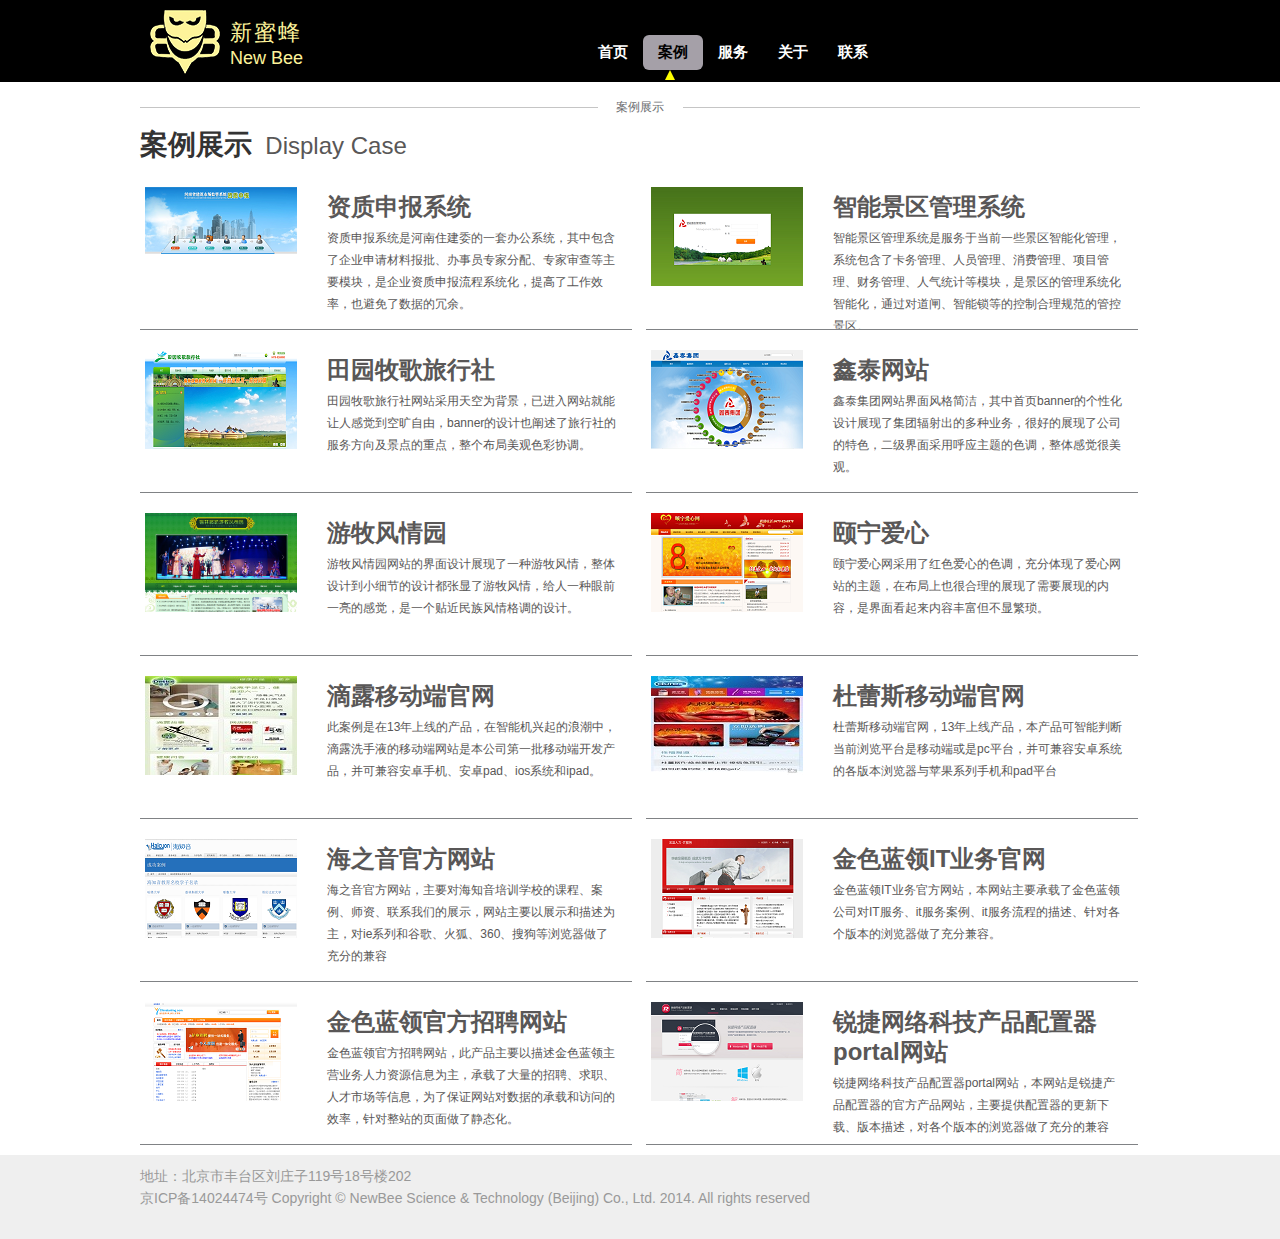
<file: case.html>
<!DOCTYPE html>
<html>
<head>
    <meta http-equiv="Content-Type" content="text/html; charset=utf-8"/>
    <title>新蜜蜂-案例展示</title>
    <link rel="stylesheet" type="text/css" href="styles/common.css"/>
    <script type="text/javascript" src="scripts/jquery1.42.min.js"></script>
    <script type="text/javascript" src="scripts/jquery.tmpl.js"></script>
    <script src="main.js"></script>
    <script src='case_data.js'></script>
</head>
<body>
<div class="wrapper">
    <!-- 头部区域 -->
    <div class="headerWrapper">
        <div class="headerWrap">
            <div class="header clearfix">
                <div class="logoWrap clearfix">
                    <img class="fl" src="images/logo.png" width="70" height="64"/>

                    <div class="logoTitle">
                        <p class="chineTitle">新蜜蜂</p>

                        <p>New Bee</p>
                    </div>
                </div>
                <div class="menuWrap">
                    <ul currentPage="1" class="menuList clearfix">
                        <li><a href="index.html">首页</a></li>
                        <li class="current"><a href="case.html">案例</a>

                            <p class="triangleIcon"></p></li>
                        <li><a href="service.html">服务</a></li>
                        <li><a href="company.html">关于</a></li>
                        <li><a href="contactUs.html">联系</a></li>
                        <li style="display:none"><a href="contract.html">动态</a></li>

                    </ul>
                    <div style='left:260px;' class="menuTarget"></div>
                </div>
            </div>
        </div>
        <div class="secMenuWrapper">
            <div class="secMenuWrap">
                <ul class="secMenuList clearfix">
                    <li class="current"><a href="javascript:void(0);">我的案例</a>|</li>
                    <li><a href="javascript:void(0);">世纪佳明</a></li>
                </ul>
            </div>
        </div>
    </div>
    <!-- 头部区域END -->
    <!-- 内容区域 -->
    <div class="containerWrapper">
        <div class="container">
            <div class="c_con">
                <div class="top_nav">
                    <div class="tn_con">
                        <a href="javascript:void(0);">案例展示</a>
                    </div>
                </div>
                <!-- 标题 -->
                <div class="title">
                    <span class="bigSpan2">案例展示</span>
                    <span class="englishSpan">Display Case</span>
                </div>
                <!-- 标题END -->
                <!-- 列表 -->
                <div class="conWrap">
                    <script id="caseTemplate" type="text/x-jquery-tmpl">
                        <li class="${alternate($data,caseData)}">
                            <div class="clearfix">
                                <div class="conImg">
                                    <a href="case_detail.html?prid=${prid}"><img src="images/${prid}/s.${imgtype}"
                                                                                 width="152" height="99"/></a>
                                </div>
                                <div class="conMsg">
                                    <p class="title"><a href="case_detail.html?prid=${prid}">${title}</a></p>
                                    <p onclick="location.href='case_detail.html?prid=${prid}'">${desc}</p>
                                </div>
                            </div>
                        </li>
                    </script>
                    <ul id="case_list" class="conList clearfix"></ul>
                    <script>
                        function alternate(item, arr) {
                            return ($.inArray(item, arr) % 2) ? "" : "mr14";
                        }
                        $("#caseTemplate").tmpl(caseData)
                                .appendTo("#case_list");
                    </script>
                </div>
                <!-- 列表END -->
                <div style='display:none' class="pageWrapper">
                    <a class="preBtn" href="javascript:void(0);"><< Previous</a>
                    <a href="javascript:void(0);">1</a>
                    <a href="javascript:void(0);">2</a>
                    <a href="javascript:void(0);">3</a>
                    <a href="javascript:void(0);">4</a>
                    <a href="javascript:void(0);">5</a>
                    <a href="javascript:void(0);">6</a>
                    <a class="nextBtn" href="javascript:void(0);">Next >></a>
                </div>
            </div>
        </div>
    </div>
    <!-- 内容区域END -->
    <!-- 底部区域 -->
    <div class="footerWrapper">
        <div class="footer clearfix">
            <div class="footList clearfix">
                <div class="foot_con">
                    <p class="title">关于我们</p>

                    <div class="footCon_list">
                        <a href="javascript:void(0);">简介</a>
                        <a href="javascript:void(0);">服务理念</a>
                        <a href="javascript:void(0);">我们的主张</a>
                        <a href="javascript:void(0);">文化</a>
                    </div>
                </div>
                <div class="foot_con">
                    <p class="title">案例</p>

                    <div class="footCon_list">
                        <a href="javascript:void(0);">简介</a>
                        <a href="javascript:void(0);">服务理念</a>
                        <a href="javascript:void(0);">我们的主张</a>
                        <a href="javascript:void(0);">文化</a>
                    </div>
                </div>
                <div class="foot_con">
                    <p class="title">服务</p>

                    <div class="footCon_list">
                        <a href="javascript:void(0);">简介</a>
                        <a href="javascript:void(0);">服务理念</a>
                        <a href="javascript:void(0);">我们的主张</a>
                        <a href="javascript:void(0);">文化</a>
                    </div>
                </div>
                <div class="foot_con">
                    <p class="title">新闻</p>

                    <div class="footCon_list">
                        <a href="javascript:void(0);">简介</a>
                        <a href="javascript:void(0);">服务理念</a>
                        <a href="javascript:void(0);">我们的主张</a>
                        <a href="javascript:void(0);">文化</a>
                    </div>
                </div>
            </div>
            <div class="footList clearfix">
                <div class="foot_con join_con">
                    <p class="title">加入</p>

                    <div class="footCon_list">
                        <a class="titleCon" href="javascript:void(0);">职位</a>
                        <a href="javascript:void(0);">简介</a>
                        <a href="javascript:void(0);">服务理念</a>
                        <a href="javascript:void(0);">我们的主张</a>
                        <a href="javascript:void(0);">文化</a>
                    </div>
                </div>
                <div class="foot_con">
                    <p class="title">联系我们</p>

                    <div class="footCon_list">
                        <a class="qqLink" href="javascript:void(0);">在线QQ</a>
                        <a class="weiboLink" href="javascript:void(0);">新浪微博</a>
                        <a class="weixinLink" href="javascript:void(0);">微信关注</a>
                    </div>
                </div>
            </div>

        </div>
        <div class="footer">
            <p>地址：北京市丰台区刘庄子119号18号楼202</p>

            <p>京ICP备14024474号 Copyright © NewBee Science & Technology (Beijing) Co., Ltd. 2014. All rights reserved</p>
        </div>
        <hr/>
    </div>
    <!-- 底部区域END -->
</div>
</body>
</html>
<script>
</script>
</file>
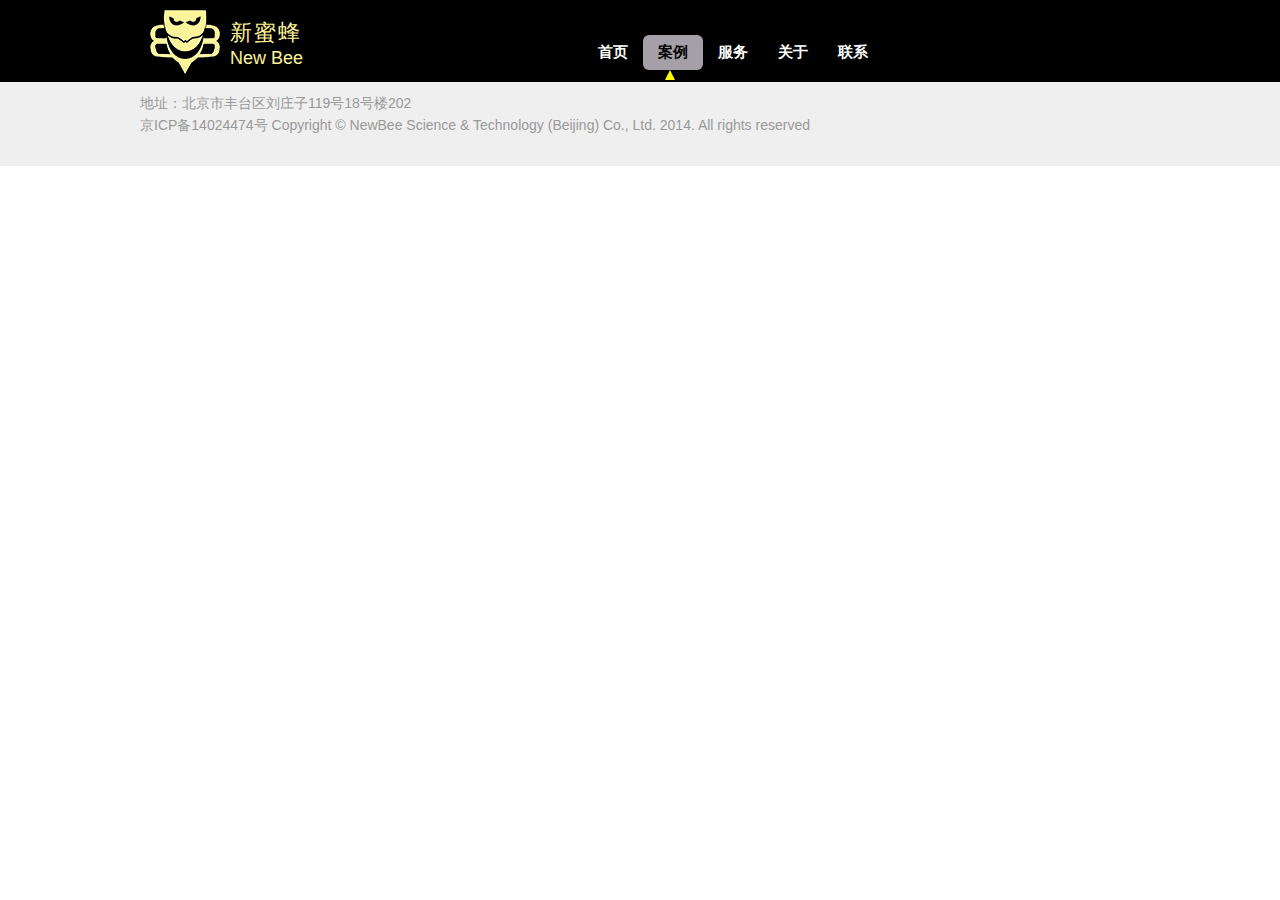
<file: case_detail.html>
<!DOCTYPE html>
<html>
<head>
<meta http-equiv="Content-Type" content="text/html; charset=utf-8" />
<title>新蜜蜂-案例详情</title>
<link rel="stylesheet" type="text/css" href="styles/common.css"/>
<script type="text/javascript" src="scripts/jquery1.42.min.js"></script>
<script type="text/javascript" src="scripts/jquery.tmpl.js"></script>
<script src="main.js"></script>
<script src='case_data.js'></script>
</head>
<body>
<div class="wrapper">
	<!-- 头部区域 -->
	<div class="headerWrapper">
    	<div class="headerWrap">
          <div class="header clearfix">
              <div class="logoWrap clearfix">
                  <img class="fl" src="images/logo.png" width="70" height="64" />
                  <div class="logoTitle">
                    <p class="chineTitle">新蜜蜂</p>
                    <p>New Bee</p>
                  </div>
              </div>
              <div class="menuWrap">
                <ul currentPage="1" class="menuList clearfix">
                    <li><a href="index.html">首页</a></li>
                    <li class="current"><a href="case.html">案例</a><p class="triangleIcon"></p></li>
                    <li><a href="service.html">服务</a></li>
                    <li style="display:none"><a href="contract.html">动态</a></li>
                    <li><a href="company.html">关于</a></li>
                    <li><a href="contactUs.html">联系</a></li>
                </ul>
				<div style='left:260px;' class="menuTarget"></div>
              </div>
          </div>
        </div>
        <div class="secMenuWrapper">
        	<div class="secMenuWrap">
              <ul class="secMenuList clearfix">
                  <li class="current"><a href="javascript:void(0);">我的案例</a>|</li>
                  <li><a href="javascript:void(0);">世纪佳明</a></li>
              </ul>
            </div>
        </div>
    </div>
    <!-- 头部区域END -->
    <!-- 内容区域 -->
    <div class="containerWrapper">
		<script id="caseDetailTemplate" type="text/x-jquery-tmpl">
			<div class="c_con">
				<div class="title">
					<span class="bigSpan2">${title}</span>
				</div>
				<div class="con_detail">
					<p>${desc}</p>
					<img src="images/${prid}/b_1.${imgtype}" width="1000" />
					<img src="images/${prid}/b_2.${imgtype}" width="1000" />
				</div>
			</div>
		</script>
    	<div id='container' class="container"></div>
		<script>
			var prid = getParam('prid');
			var data = case_data_obj[prid];
			if(data){
				$( "#caseDetailTemplate" ).tmpl(data)
					.appendTo( "#container" );
			}
		</script>
    </div>
    <!-- 内容区域END -->
    <!-- 底部区域 -->
    <div class="footerWrapper">
    	<div class="footer clearfix">
        	<div class="footList clearfix">
              <div class="foot_con">
                  <p class="title">关于我们</p>
                  <div class="footCon_list">
                      <a href="javascript:void(0);">简介</a>
                      <a href="javascript:void(0);">服务理念</a>
                      <a href="javascript:void(0);">我们的主张</a>
                      <a href="javascript:void(0);">文化</a>
                  </div>
              </div>
              <div class="foot_con">
                  <p class="title">案例</p>
                  <div class="footCon_list">
                      <a href="javascript:void(0);">简介</a>
                      <a href="javascript:void(0);">服务理念</a>
                      <a href="javascript:void(0);">我们的主张</a>
                      <a href="javascript:void(0);">文化</a>
                  </div>
              </div>
              <div class="foot_con">
                  <p class="title">服务</p>
                  <div class="footCon_list">
                      <a href="javascript:void(0);">简介</a>
                      <a href="javascript:void(0);">服务理念</a>
                      <a href="javascript:void(0);">我们的主张</a>
                      <a href="javascript:void(0);">文化</a>
                  </div>
              </div>
              <div class="foot_con">
                  <p class="title">新闻</p>
                  <div class="footCon_list">
                      <a href="javascript:void(0);">简介</a>
                      <a href="javascript:void(0);">服务理念</a>
                      <a href="javascript:void(0);">我们的主张</a>
                      <a href="javascript:void(0);">文化</a>
                  </div>
              </div>
          </div>
          <div class="footList clearfix">
          	<div class="foot_con join_con">
                <p class="title">加入</p>
                <div class="footCon_list">
                    <a class="titleCon" href="javascript:void(0);">职位</a>
                    <a href="javascript:void(0);">简介</a>
                    <a href="javascript:void(0);">服务理念</a>
                    <a href="javascript:void(0);">我们的主张</a>
                    <a href="javascript:void(0);">文化</a>
                </div>
            </div>
            <div class="foot_con">
              <p class="title">联系我们</p>
              <div class="footCon_list">
                  <a class="qqLink" href="javascript:void(0);">在线QQ</a>
                  <a class="weiboLink" href="javascript:void(0);">新浪微博</a>
                  <a class="weixinLink" href="javascript:void(0);">微信关注</a>
              </div>
          	</div>
          </div>
          
        </div>
        <div class="footer">
        <p>地址：北京市丰台区刘庄子119号18号楼202</p>
        <p>京ICP备14024474号 Copyright © NewBee Science & Technology (Beijing) Co., Ltd. 2014. All rights reserved</p>
        </div>
        <hr />
    </div>
    <!-- 底部区域END -->
</div>
</body>
</html>
</file>
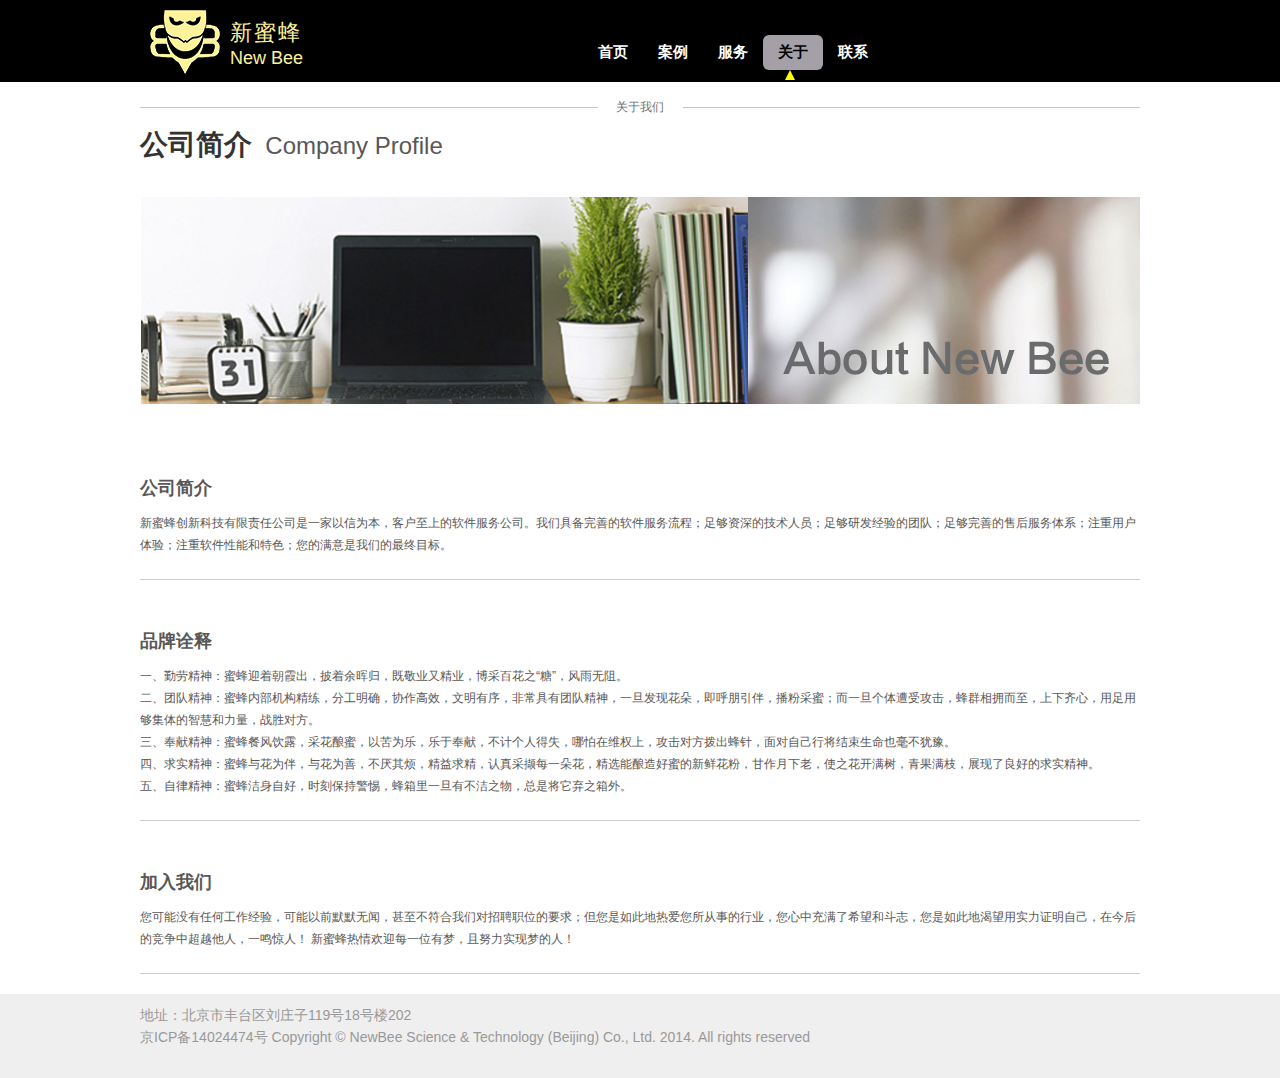
<file: company.html>
<!DOCTYPE html>
<html>
<head>
<meta http-equiv="Content-Type" content="text/html; charset=utf-8" />
<title>新蜜蜂-关于我们</title>
<link rel="stylesheet" type="text/css" href="styles/common.css"/>
<script type="text/javascript" src="scripts/jquery1.42.min.js"></script>
<script src="main.js"></script>
</head>
<body>
<div class="wrapper">
	<!-- 头部区域 -->
	<div class="headerWrapper">
    	<div class="headerWrap">
          <div class="header clearfix">
              <div class="logoWrap clearfix">
                  <img class="fl" src="images/logo.png" width="70" height="64" />
                  <div class="logoTitle">
                    <p class="chineTitle">新蜜蜂</p>
                    <p>New Bee</p>
                  </div>
              </div>
              <div class="menuWrap">
                <ul currentPage="3" class="menuList clearfix">
                    <li><a href="index.html">首页</a></li>
                    <li><a href="case.html">案例</a><p class="triangleIcon"></p></li>
                    <li><a href="service.html">服务</a></li>
                    <li class="current"><a href="company.html">关于</a></li>
                    <li><a href="contactUs.html">联系</a></li>
                    <li style="display:none"><a href="contract.html">动态</a></li>
                </ul>
				<div style='left:380px;' class="menuTarget"></div>
              </div>
          </div>
        </div>
        <div class="secMenuWrapper">
        	<div class="secMenuWrap">
              <ul class="secMenuList clearfix">
                  <li class="current"><a href="javascript:void(0);">我的案例</a>|</li>
                  <li><a href="javascript:void(0);">世纪佳明</a></li>
              </ul>
            </div>
        </div>
    </div>
    <!-- 头部区域END -->
    <!-- 内容区域 -->
    <div class="containerWrapper">
    	<div class="container">
        	<div class="c_con">
                <div class="top_nav">
                    <div class="tn_con">
                        <a href="javascript:void(0);">关于我们</a>
                    </div>
                </div>
                <!-- 标题 -->
            	<div class="title">
                	<span class="bigSpan2">公司简介</span>
                    <span class="englishSpan">Company Profile</span>
                </div>
                <!-- 标题END -->
                <div class="mtb30">
               		<img src="images/p_06.jpg" width="1000" height="207" />
               </div>
               <div class="con_panel bb_panel mtb10">
                    <p class="title">公司简介</p>
					<p>新蜜蜂创新科技有限责任公司是一家以信为本，客户至上的软件服务公司。我们具备完善的软件服务流程；足够资深的技术人员；足够研发经验的团队；足够完善的售后服务体系；注重用户体验；注重软件性能和特色；您的满意是我们的最终目标。</p>
               </div>
               <div class="con_panel bb_panel mtb10">
                    <p class="title">品牌诠释</p>
                    <p>
					一、勤劳精神：蜜蜂迎着朝霞出，披着余晖归，既敬业又精业，博采百花之“糖”，风雨无阻。 <br/>
					二、团队精神：蜜蜂内部机构精练，分工明确，协作高效，文明有序，非常具有团队精神，一旦发现花朵，即呼朋引伴，播粉采蜜；而一旦个体遭受攻击，蜂群相拥而至，上下齐心，用足用够集体的智慧和力量，战胜对方。 <br/>
					三、奉献精神：蜜蜂餐风饮露，采花酿蜜，以苦为乐，乐于奉献，不计个人得失，哪怕在维权上，攻击对方拨出蜂针，面对自己行将结束生命也毫不犹豫。<br/> 
					四、求实精神：蜜蜂与花为伴，与花为善，不厌其烦，精益求精，认真采撷每一朵花，精选能酿造好蜜的新鲜花粉，甘作月下老，使之花开满树，青果满枝，展现了良好的求实精神。<br/>
五、自律精神：蜜蜂洁身自好，时刻保持警惕，蜂箱里一旦有不洁之物，总是将它弃之箱外。</p>
               </div>
			   <div class="con_panel bb_panel mtb10">
                    <p class="title">加入我们</p>
					<p>您可能没有任何工作经验，可能以前默默无闻，甚至不符合我们对招聘职位的要求；但您是如此地热爱您所从事的行业，您心中充满了希望和斗志，您是如此地渴望用实力证明自己，在今后的竞争中超越他人，一鸣惊人！
					新蜜蜂热情欢迎每一位有梦，且努力实现梦的人！</p>
               </div>
            </div>
        </div>
    </div>
    <!-- 内容区域END -->
    <!-- 底部区域 -->
    <div class="footerWrapper">
    	<div class="footer clearfix">
        	<div class="footList clearfix">
              <div class="foot_con">
                  <p class="title">关于我们</p>
                  <div class="footCon_list">
                      <a href="javascript:void(0);">简介</a>
                      <a href="javascript:void(0);">服务理念</a>
                      <a href="javascript:void(0);">我们的主张</a>
                      <a href="javascript:void(0);">文化</a>
                  </div>
              </div>
              <div class="foot_con">
                  <p class="title">案例</p>
                  <div class="footCon_list">
                      <a href="javascript:void(0);">简介</a>
                      <a href="javascript:void(0);">服务理念</a>
                      <a href="javascript:void(0);">我们的主张</a>
                      <a href="javascript:void(0);">文化</a>
                  </div>
              </div>
              <div class="foot_con">
                  <p class="title">服务</p>
                  <div class="footCon_list">
                      <a href="javascript:void(0);">简介</a>
                      <a href="javascript:void(0);">服务理念</a>
                      <a href="javascript:void(0);">我们的主张</a>
                      <a href="javascript:void(0);">文化</a>
                  </div>
              </div>
              <div class="foot_con">
                  <p class="title">新闻</p>
                  <div class="footCon_list">
                      <a href="javascript:void(0);">简介</a>
                      <a href="javascript:void(0);">服务理念</a>
                      <a href="javascript:void(0);">我们的主张</a>
                      <a href="javascript:void(0);">文化</a>
                  </div>
              </div>
          </div>
          <div class="footList clearfix">
          	<div class="foot_con join_con">
                <p class="title">加入</p>
                <div class="footCon_list">
                    <a class="titleCon" href="javascript:void(0);">职位</a>
                    <a href="javascript:void(0);">简介</a>
                    <a href="javascript:void(0);">服务理念</a>
                    <a href="javascript:void(0);">我们的主张</a>
                    <a href="javascript:void(0);">文化</a>
                </div>
            </div>
            <div class="foot_con">
              <p class="title">联系我们</p>
              <div class="footCon_list">
                  <a class="qqLink" href="javascript:void(0);">在线QQ</a>
                  <a class="weiboLink" href="javascript:void(0);">新浪微博</a>
                  <a class="weixinLink" href="javascript:void(0);">微信关注</a>
              </div>
          	</div>
          </div>
          
        </div>
        <div class="footer">
        <p>地址：北京市丰台区刘庄子119号18号楼202</p>
        <p>京ICP备14024474号 Copyright © NewBee Science & Technology (Beijing) Co., Ltd. 2014. All rights reserved</p>
        </div>
        <hr />
    </div>
    <!-- 底部区域END -->
</div>
</body>
</html>
</file>
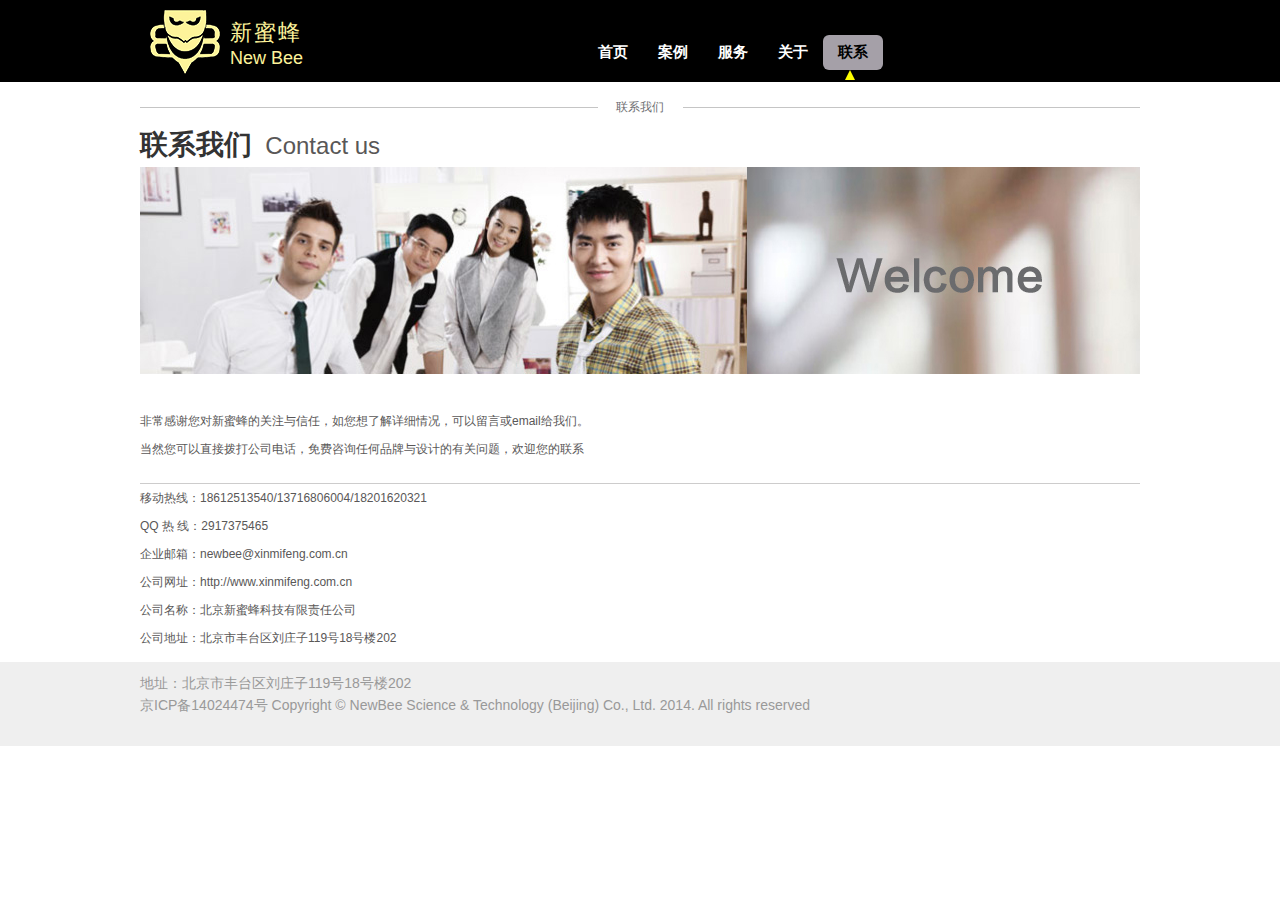
<file: contactUs.html>
﻿<!DOCTYPE html>
<html>
<head>
<meta http-equiv="Content-Type" content="text/html; charset=utf-8" />
<title>新蜜蜂-联系我们</title>
<link rel="stylesheet" type="text/css" href="styles/common.css"/>
<script type="text/javascript" src="scripts/jquery1.42.min.js"></script>
<script src="main.js"></script>
</head>
<body>
<div class="wrapper">
	<!-- 头部区域 -->
	<div class="headerWrapper">
    	<div class="headerWrap">
          <div class="header clearfix">
              <div class="logoWrap clearfix">
                  <img class="fl" src="images/logo.png" width="70" height="64" />
                  <div class="logoTitle">
                    <p class="chineTitle">新蜜蜂</p>
                    <p>New Bee</p>
                  </div>
              </div>
              <div class="menuWrap">
                <ul currentPage="4" class="menuList clearfix">
                    <li><a href="index.html">首页</a></li>
                    <li><a href="case.html">案例</a><p class="triangleIcon"></p></li>
                    <li><a href="service.html">服务</a></li>
                    <li><a href="company.html">关于</a></li>
                    <li class="current"><a href="contactUs.html">联系</a></li>
                    <li style="display:none"><a href="contract.html">动态</a></li>
                </ul>
				<div style='left:440px;' class="menuTarget"></div>
              </div>
          </div>
        </div>
        <div class="secMenuWrapper">
        	<div class="secMenuWrap">
              <ul class="secMenuList clearfix">
                  <li class="current"><a href="javascript:void(0);">我的案例</a>|</li>
                  <li><a href="javascript:void(0);">世纪佳明</a></li>
              </ul>
            </div>
        </div>
    </div>
    <!-- 头部区域END -->
    <!-- 内容区域 -->
    <div class="containerWrapper">
    	<div class="container">
        	<div class="c_con">
                <div class="top_nav">
                    <div class="tn_con">
                        <a href="javascript:void(0);">联系我们</a>
                    </div>
                </div>
                <!-- 标题 -->
            	<div class="title">
                	<span class="bigSpan2">联系我们</span>
                    <span class="englishSpan">Contact us</span>
                </div>
                <!-- 标题END -->
                <img src="images/banner.jpg" width="1000" height="207" />
                <div class="con_panel bb_panel">
                    <p>非常感谢您对新蜜蜂的关注与信任，如您想了解详细情况，可以留言或email给我们。</p>
                    <p>当然您可以直接拨打公司电话，免费咨询任何品牌与设计的有关问题，欢迎您的联系</p>
               </div>
               <div class="con_panel clearfix">
                  <div class="sub_left">
                  	<p style="display:none;">服务热线：xxxxxxxxxxxx</p>
                    <p style="display:none;">咨询热线：xxxxxxxxxxxx</p>
                    <p>移动热线：18612513540/13716806004/18201620321</p>
                    <p>QQ 热 线：2917375465</p>
                    <p>企业邮箱：newbee@xinmifeng.com.cn</p>
                    <p>公司网址：http://www.xinmifeng.com.cn</p>
                    <P>公司名称：北京新蜜蜂科技有限责任公司</P>
                    <p>公司地址：北京市丰台区刘庄子119号18号楼202</p>
                  </div>
                  <div class="sub_right">
                  	<form>
                    	<p class="title">在线需求</p>
                        <div class="frmItem clearfix">
                        	<div class="nideItem"><label>姓名：</label>
                            <input type="text" /></div>
                            <div class="nideItem"><label>联系方式：</label>
                            <input type="text" /></div>
                        </div>
                        <div class="frmItem">
                        	<label>具体需求：</label>
                            <textarea></textarea>
                        </div>
                        <div class="frmItem boldSpan">
                        <a class="submitBtn" href="javascript:void(0);">完成发送</a>
                        或者发送合作需求邮箱至：<span class="mailSpan">newbee@xingmifen.com.cn</span></div>
                    </form>
                  </div>
                  <!--------->
               </div>
            </div>
        </div>
    </div>
    <!-- 内容区域END -->
    <!-- 底部区域 -->
    <div class="footerWrapper">
    	<div class="footer clearfix">
        	<div class="footList clearfix">
              <div class="foot_con">
                  <p class="title">关于我们</p>
                  <div class="footCon_list">
                      <a href="javascript:void(0);">简介</a>
                      <a href="javascript:void(0);">服务理念</a>
                      <a href="javascript:void(0);">我们的主张</a>
                      <a href="javascript:void(0);">文化</a>
                  </div>
              </div>
              <div class="foot_con">
                  <p class="title">案例</p>
                  <div class="footCon_list">
                      <a href="javascript:void(0);">简介</a>
                      <a href="javascript:void(0);">服务理念</a>
                      <a href="javascript:void(0);">我们的主张</a>
                      <a href="javascript:void(0);">文化</a>
                  </div>
              </div>
              <div class="foot_con">
                  <p class="title">服务</p>
                  <div class="footCon_list">
                      <a href="javascript:void(0);">简介</a>
                      <a href="javascript:void(0);">服务理念</a>
                      <a href="javascript:void(0);">我们的主张</a>
                      <a href="javascript:void(0);">文化</a>
                  </div>
              </div>
              <div class="foot_con">
                  <p class="title">新闻</p>
                  <div class="footCon_list">
                      <a href="javascript:void(0);">简介</a>
                      <a href="javascript:void(0);">服务理念</a>
                      <a href="javascript:void(0);">我们的主张</a>
                      <a href="javascript:void(0);">文化</a>
                  </div>
              </div>
          </div>
          <div class="footList clearfix">
          	<div class="foot_con join_con">
                <p class="title">加入</p>
                <div class="footCon_list">
                    <a class="titleCon" href="javascript:void(0);">职位</a>
                    <a href="javascript:void(0);">简介</a>
                    <a href="javascript:void(0);">服务理念</a>
                    <a href="javascript:void(0);">我们的主张</a>
                    <a href="javascript:void(0);">文化</a>
                </div>
            </div>
            <div class="foot_con">
              <p class="title">联系我们</p>
              <div class="footCon_list">
                  <a class="qqLink" href="javascript:void(0);">在线QQ</a>
                  <a class="weiboLink" href="javascript:void(0);">新浪微博</a>
                  <a class="weixinLink" href="javascript:void(0);">微信关注</a>
              </div>
          	</div>
          </div>
          
        </div>
        <div class="footer">
        <p>地址：北京市丰台区刘庄子119号18号楼202</p>
        <p>京ICP备14024474号 Copyright © NewBee Science & Technology (Beijing) Co., Ltd. 2014. All rights reserved</p>
        </div>
        <hr />
    </div>
    <!-- 底部区域END -->
</div>
</body>
</html>
</file>
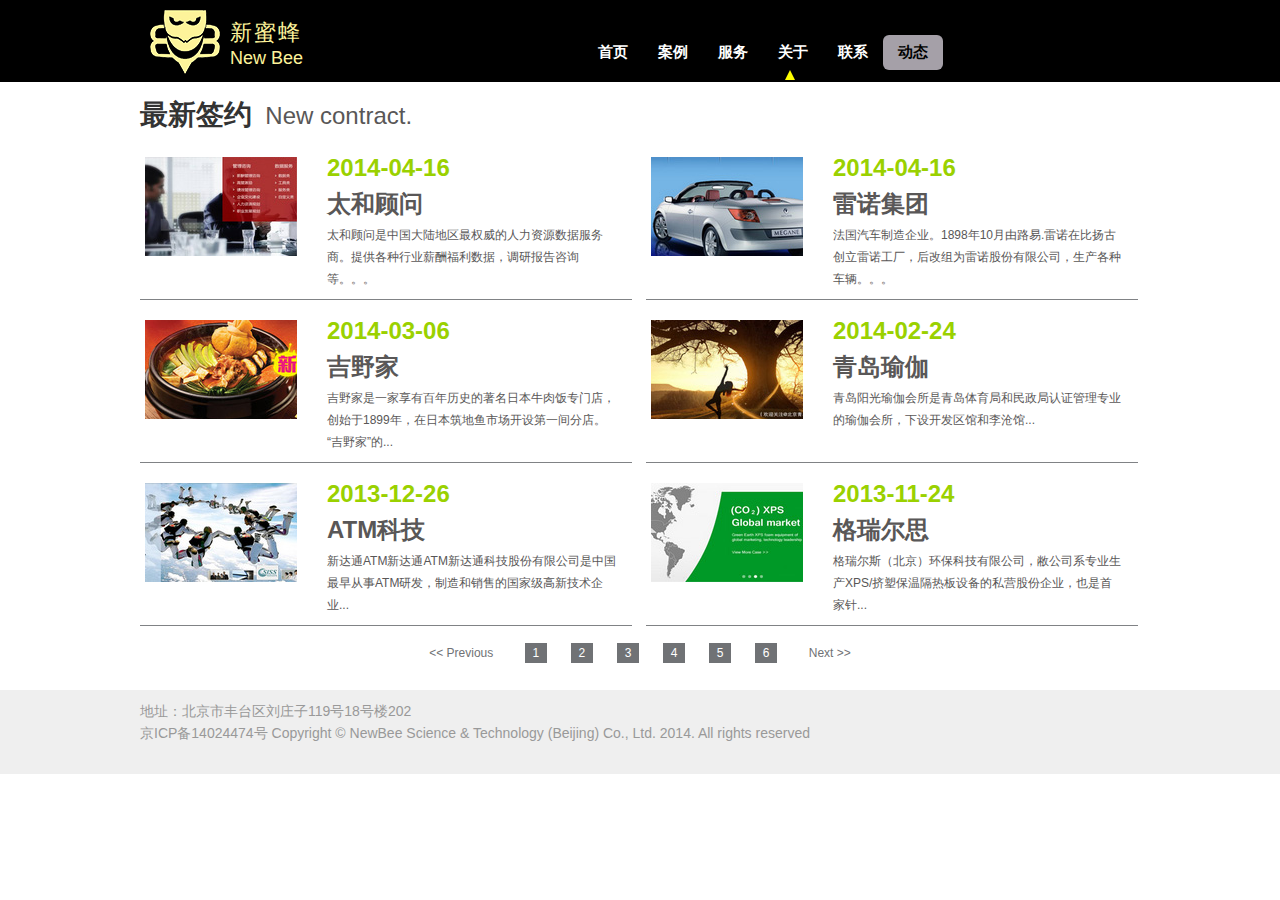
<file: contract.html>
<!DOCTYPE html>
<html>
<head>
<meta http-equiv="Content-Type" content="text/html; charset=utf-8" />
<title>新蜜蜂-最新签约</title>
<link rel="stylesheet" type="text/css" href="styles/common.css"/>
<script type="text/javascript" src="scripts/jquery1.42.min.js"></script>
<script src="main.js"></script>
</head>
<body>
<div class="wrapper">
	<!-- 头部区域 -->
	<div class="headerWrapper">
    	<div class="headerWrap">
          <div class="header clearfix">
              <div class="logoWrap clearfix">
                  <img class="fl" src="images/logo.png" width="70" height="64" />
                  <div class="logoTitle">
                    <p class="chineTitle">新蜜蜂</p>
                    <p>New Bee</p>
                  </div>
              </div>
              <div class="menuWrap">
                <ul currentPage="5" class="menuList clearfix">
                    <li><a href="index.html">首页</a></li>
                    <li><a href="case.html">案例</a><p class="triangleIcon"></p></li>
                    <li><a href="service.html">服务</a></li>
                    <li><a href="company.html">关于</a></li>
                    <li><a href="contactUs.html">联系</a></li>
                    <li class="current"><a href="contract.html">动态</a></li>
                </ul>
				<div style='left:380px;' class="menuTarget"></div>
              </div>
          </div>
        </div>
        <div class="secMenuWrapper">
        	<div class="secMenuWrap">
              <ul class="secMenuList clearfix">
                  <li class="current"><a href="javascript:void(0);">我的案例</a>|</li>
                  <li><a href="javascript:void(0);">世纪佳明</a></li>
              </ul>
            </div>
        </div>
    </div>
    <!-- 头部区域END -->
    <!-- 内容区域 -->
    <div class="containerWrapper">
    	<div class="container">
        	<div class="c_con">
                <!-- 标题 -->
            	<div class="title">
                	<span class="bigSpan2">最新签约</span>
                    <span class="englishSpan">New contract.</span>
                </div>
                <!-- 标题END -->
                <!-- 列表 -->
                <div class="conWrap">
                	<ul class="conList clearfix">
                    	<li class="mr14">
                        	<div class="clearfix">
                                <div class="conImg">
                                    <img src="images/con_01.jpg" width="152" height="99" />
                                </div>
                                <div class="conMsg">
                                	<p class="time">2014-04-16</p>
                                    <p class="title"><a href="case_detail.html">太和顾问</a></p>
                                    <p>太和顾问是中国大陆地区最权威的人力资源数据服务商。提供各种行业薪酬福利数据，调研报告咨询等。。。</p>
                                </div>
                            </div>
                        </li>
                        <li>
                        	<div class="clearfix">
                                <div class="conImg">
                                    <img src="images/con_02.jpg" width="152" height="99" />
                                </div>
                                <div class="conMsg">
                                	<p class="time">2014-04-16</p>
                                    <p class="title"><a href="case_detail.html">雷诺集团</a></p>
                                    <p>法国汽车制造企业。1898年10月由路易.雷诺在比扬古创立雷诺工厂，后改组为雷诺股份有限公司，生产各种车辆。。。</p>
                                </div>
                            </div>
                        </li>
                        <li class="mr14">
                        	<div class="clearfix">
                                <div class="conImg">
                                    <img src="images/con_03.jpg" width="152" height="99" />
                                </div>
                                <div class="conMsg">
                                	<p class="time">2014-03-06</p>
                                    <p class="title"><a href="case_detail.html">吉野家</a></p>
                                    <p>吉野家是一家享有百年历史的著名日本牛肉饭专门店，创始于1899年，在日本筑地鱼市场开设第一间分店。“吉野家”的...</p>
                                </div>
                            </div>
                        </li>
                        <li>
                        	<div class="clearfix">
                                <div class="conImg">
                                    <img src="images/con_04.jpg" width="152" height="99" />
                                </div>
                                <div class="conMsg">
                                	<p class="time">2014-02-24</p>
                                    <p class="title"><a href="case_detail.html">青岛瑜伽</a></p>
                                    <p>青岛阳光瑜伽会所是青岛体育局和民政局认证管理专业的瑜伽会所，下设开发区馆和李沧馆...</p>
                                </div>
                            </div>
                        </li>
                        <li class="mr14">
                        	<div class="clearfix">
                                <div class="conImg">
                                    <img src="images/con_05.jpg" width="152" height="99" />
                                </div>
                                <div class="conMsg">
                                	<p class="time">2013-12-26</p>
                                    <p class="title"><a href="case_detail.html">ATM科技</a></p>
                                    <p>新达通ATM新达通ATM新达通科技股份有限公司是中国最早从事ATM研发，制造和销售的国家级高新技术企业...</p>
                                </div>
                            </div>
                        </li>
                        <li>
                        	<div class="clearfix">
                                <div class="conImg">
                                    <img src="images/con_06.jpg" width="152" height="99" />
                                </div>
                                <div class="conMsg">
                                	<p class="time">2013-11-24</p>
                                    <p class="title"><a href="case_detail.html">格瑞尔思</a></p>
                                    <p>格瑞尔斯（北京）环保科技有限公司，敝公司系专业生产XPS/挤塑保温隔热板设备的私营股份企业，也是首家针...</p>
                                </div>
                            </div>
                        </li>
                    </ul>
                </div>
                <!-- 列表END -->
                <div class="pageWrapper">
                	<a class="preBtn" href="javascript:void(0);"><< Previous</a>
                    <a href="javascript:void(0);">1</a>
                    <a href="javascript:void(0);">2</a>
                    <a href="javascript:void(0);">3</a>
                    <a href="javascript:void(0);">4</a>
                    <a href="javascript:void(0);">5</a>
                    <a href="javascript:void(0);">6</a>
                    <a class="nextBtn" href="javascript:void(0);">Next >></a>
                </div>
            </div>
        </div>
    </div>
    <!-- 内容区域END -->
    <!-- 底部区域 -->
    <div class="footerWrapper">
    	<div class="footer clearfix">
        	<div class="footList clearfix">
              <div class="foot_con">
                  <p class="title">关于我们</p>
                  <div class="footCon_list">
                      <a href="javascript:void(0);">简介</a>
                      <a href="javascript:void(0);">服务理念</a>
                      <a href="javascript:void(0);">我们的主张</a>
                      <a href="javascript:void(0);">文化</a>
                  </div>
              </div>
              <div class="foot_con">
                  <p class="title">案例</p>
                  <div class="footCon_list">
                      <a href="javascript:void(0);">简介</a>
                      <a href="javascript:void(0);">服务理念</a>
                      <a href="javascript:void(0);">我们的主张</a>
                      <a href="javascript:void(0);">文化</a>
                  </div>
              </div>
              <div class="foot_con">
                  <p class="title">服务</p>
                  <div class="footCon_list">
                      <a href="javascript:void(0);">简介</a>
                      <a href="javascript:void(0);">服务理念</a>
                      <a href="javascript:void(0);">我们的主张</a>
                      <a href="javascript:void(0);">文化</a>
                  </div>
              </div>
              <div class="foot_con">
                  <p class="title">新闻</p>
                  <div class="footCon_list">
                      <a href="javascript:void(0);">简介</a>
                      <a href="javascript:void(0);">服务理念</a>
                      <a href="javascript:void(0);">我们的主张</a>
                      <a href="javascript:void(0);">文化</a>
                  </div>
              </div>
          </div>
          <div class="footList clearfix">
          	<div class="foot_con join_con">
                <p class="title">加入</p>
                <div class="footCon_list">
                    <a class="titleCon" href="javascript:void(0);">职位</a>
                    <a href="javascript:void(0);">简介</a>
                    <a href="javascript:void(0);">服务理念</a>
                    <a href="javascript:void(0);">我们的主张</a>
                    <a href="javascript:void(0);">文化</a>
                </div>
            </div>
            <div class="foot_con">
              <p class="title">联系我们</p>
              <div class="footCon_list">
                  <a class="qqLink" href="javascript:void(0);">在线QQ</a>
                  <a class="weiboLink" href="javascript:void(0);">新浪微博</a>
                  <a class="weixinLink" href="javascript:void(0);">微信关注</a>
              </div>
          	</div>
          </div>
          
        </div>
        <div class="footer">
        <p>地址：北京市丰台区刘庄子119号18号楼202</p>
        <p>京ICP备14024474号 Copyright © NewBee Science & Technology (Beijing) Co., Ltd. 2014. All rights reserved</p>
        </div>
        <hr />
    </div>
    <!-- 底部区域END -->
</div>
</body>
</html>
</file>
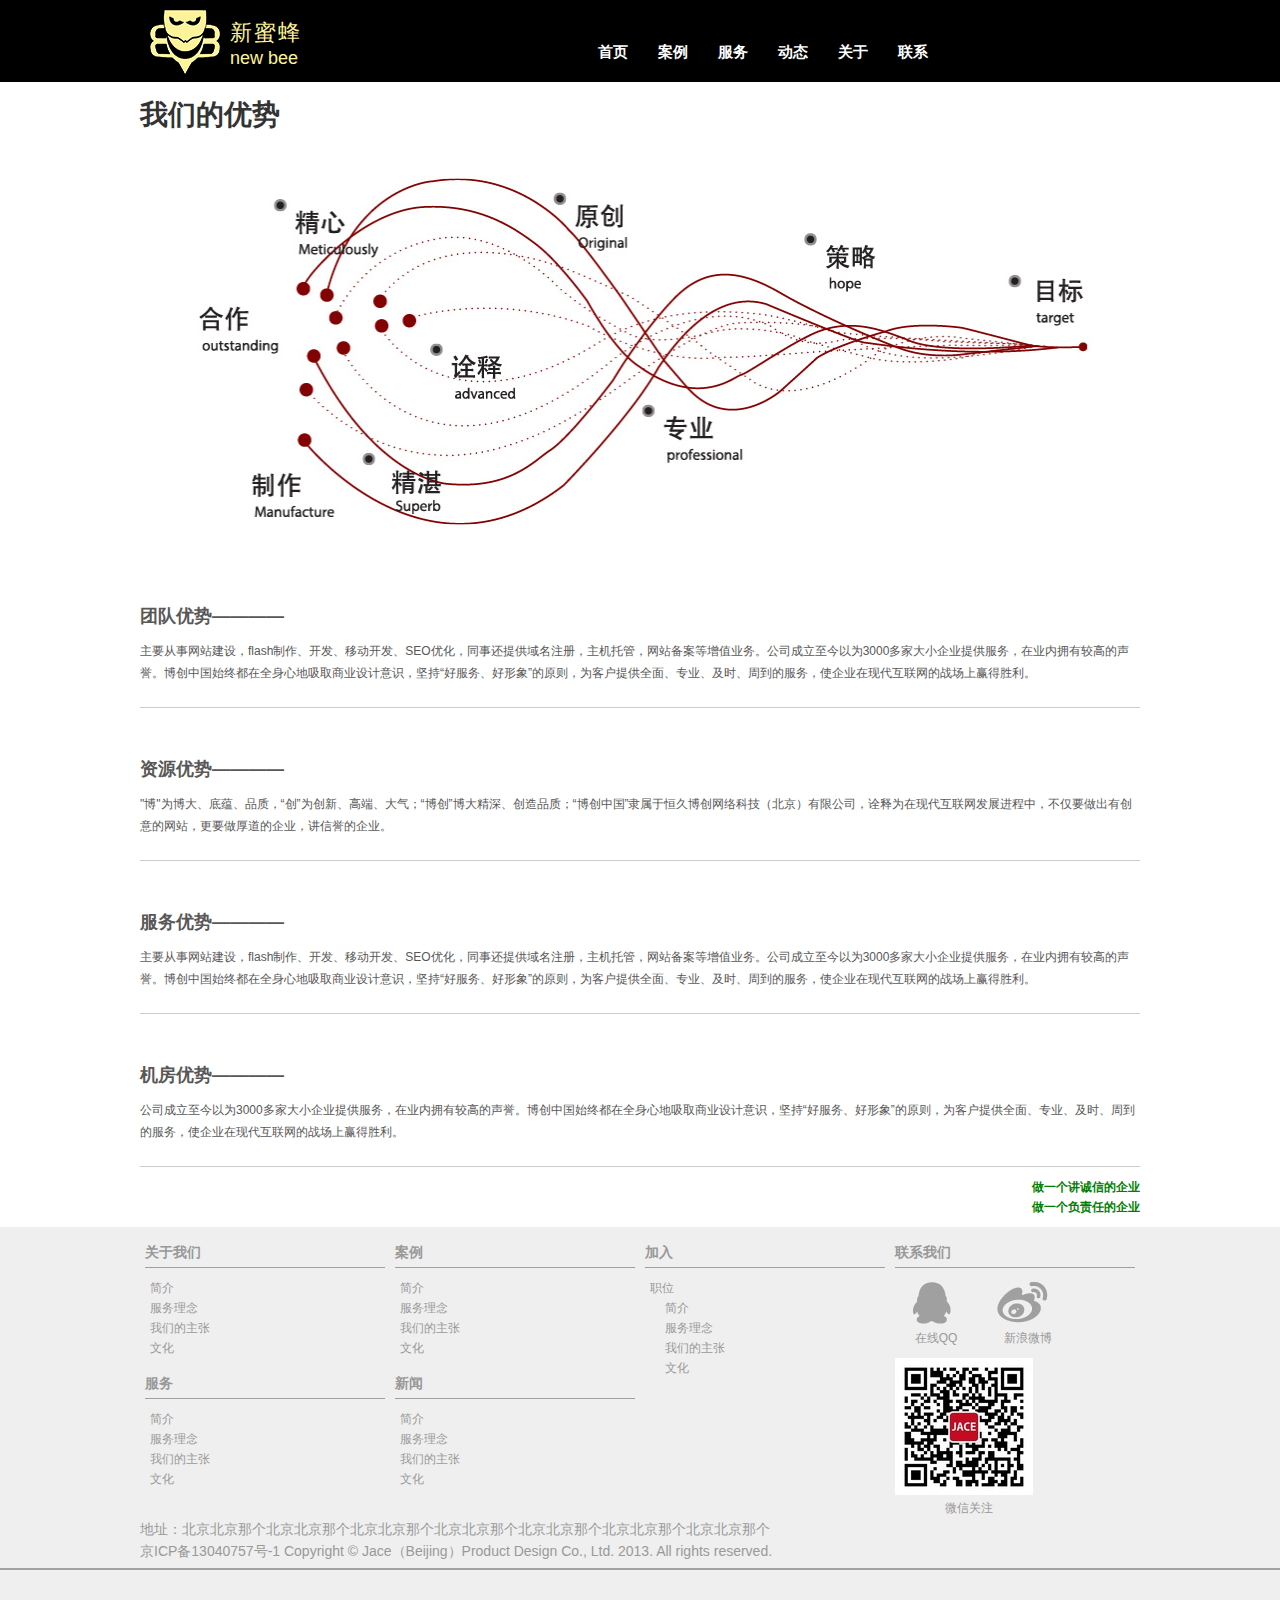
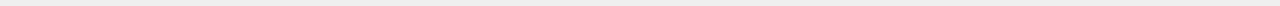
<file: goodPoint.html>
<!DOCTYPE html PUBLIC "-//W3C//DTD XHTML 1.0 Transitional//EN" "http://www.w3.org/TR/xhtml1/DTD/xhtml1-transitional.dtd">
<html xmlns="http://www.w3.org/1999/xhtml">
<head>
<meta http-equiv="Content-Type" content="text/html; charset=utf-8" />
<title>我们的优势</title>
<link rel="stylesheet" type="text/css" href="styles/common.css"/>
</head>

<body>
<div class="wrapper">
	<!-- 头部区域 -->
	<div class="headerWrapper">
    	<div class="c_headerWrap">
          <div class="header clearfix">
              <div class="logoWrap clearfix">
                  <img class="fl" src="images/logo.png" width="70" height="64" />
                  <div class="logoTitle">
                    <p class="chineTitle">新蜜蜂</p>
                    <p>new bee</p>
                  </div>
              </div>
              <div class="menuWrap">
                <ul class="menuList clearfix">
                    <li><a href="javascript:void(0);">首页</a></li>
                    <li><a href="javascript:void(0);">案例</a><p class="triangleIcon"></p></li>
                    <li><a href="javascript:void(0);">服务</a></li>
                    <li><a href="javascript:void(0);">动态</a></li>
                    <li><a href="javascript:void(0);">关于</a></li>
                    <li><a href="javascript:void(0);">联系</a></li>
                </ul>
              </div>
          </div>
        </div>
        <div class="secMenuWrapper">
        	<div class="secMenuWrap">
              <ul class="secMenuList clearfix">
              	  <li><span>我们的服务：</span></li>
                  <li class="current"><a href="javascript:void(0);">定制建站</a>|</li>
                  <li><a href="javascript:void(0);">定制服务</a>|</li>
                  <li><a href="javascript:void(0);">套餐建站</a>|</li>
                  <li><a href="javascript:void(0);">平面设计</a>|</li>
                  <li><a href="javascript:void(0);">联系我们</a>|</li>
              </ul>
            </div>
        </div>
    </div>
    <!-- 头部区域END -->
    <!-- 内容区域 -->
    <div class="containerWrapper">
    	<div class="container">
        	<div class="c_con">
                <!-- 标题 -->
            	<div class="title">
                	<span class="bigSpan2">我们的优势</span>
                </div>
                <!-- 标题END -->
                <div class="mtb30">
               		<img src="images/p_01.jpg" width="1000" height="368" />
               </div>
               <div class="con_panel bb_panel mtb10">
                    <p class="title">团队优势————</p>
                    <p>主要从事网站建设，flash制作、开发、移动开发、SEO优化，同事还提供域名注册，主机托管，网站备案等增值业务。公司成立至今以为3000多家大小企业提供服务，在业内拥有较高的声誉。博创中国始终都在全身心地吸取商业设计意识，坚持“好服务、好形象”的原则，为客户提供全面、专业、及时、周到的服务，使企业在现代互联网的战场上赢得胜利。</p>
               </div>
               <div class="con_panel bb_panel mtb10">
                    <p class="title">资源优势————</p>
                    <p>"博"为博大、底蕴、品质，“创”为创新、高端、大气；“博创”博大精深、创造品质；“博创中国”隶属于恒久博创网络科技（北京）有限公司，诠释为在现代互联网发展进程中，不仅要做出有创意的网站，更要做厚道的企业，讲信誉的企业。</p>
               </div>
               <div class="con_panel bb_panel mtb10">
                    <p class="title">服务优势————</p>
                    <p>主要从事网站建设，flash制作、开发、移动开发、SEO优化，同事还提供域名注册，主机托管，网站备案等增值业务。公司成立至今以为3000多家大小企业提供服务，在业内拥有较高的声誉。博创中国始终都在全身心地吸取商业设计意识，坚持“好服务、好形象”的原则，为客户提供全面、专业、及时、周到的服务，使企业在现代互联网的战场上赢得胜利。</p>
               </div>
               <div class="con_panel bb_panel mtb10">
                    <p class="title">机房优势————</p>
                    <p>公司成立至今以为3000多家大小企业提供服务，在业内拥有较高的声誉。博创中国始终都在全身心地吸取商业设计意识，坚持“好服务、好形象”的原则，为客户提供全面、专业、及时、周到的服务，使企业在现代互联网的战场上赢得胜利。</p>
               </div>
               <p class="grSpan">做一个讲诚信的企业</p>
               <p class="grSpan">做一个负责任的企业</p>
            </div>
        </div>
    </div>
    <!-- 内容区域END -->
    <!-- 底部区域 -->
    <div class="footerWrapper">
    	<div class="footer clearfix">
        	<div class="footList clearfix">
              <div class="foot_con">
                  <p class="title">关于我们</p>
                  <div class="footCon_list">
                      <a href="javascript:void(0);">简介</a>
                      <a href="javascript:void(0);">服务理念</a>
                      <a href="javascript:void(0);">我们的主张</a>
                      <a href="javascript:void(0);">文化</a>
                  </div>
              </div>
              <div class="foot_con">
                  <p class="title">案例</p>
                  <div class="footCon_list">
                      <a href="javascript:void(0);">简介</a>
                      <a href="javascript:void(0);">服务理念</a>
                      <a href="javascript:void(0);">我们的主张</a>
                      <a href="javascript:void(0);">文化</a>
                  </div>
              </div>
              <div class="foot_con">
                  <p class="title">服务</p>
                  <div class="footCon_list">
                      <a href="javascript:void(0);">简介</a>
                      <a href="javascript:void(0);">服务理念</a>
                      <a href="javascript:void(0);">我们的主张</a>
                      <a href="javascript:void(0);">文化</a>
                  </div>
              </div>
              <div class="foot_con">
                  <p class="title">新闻</p>
                  <div class="footCon_list">
                      <a href="javascript:void(0);">简介</a>
                      <a href="javascript:void(0);">服务理念</a>
                      <a href="javascript:void(0);">我们的主张</a>
                      <a href="javascript:void(0);">文化</a>
                  </div>
              </div>
          </div>
          <div class="footList clearfix">
          	<div class="foot_con join_con">
                <p class="title">加入</p>
                <div class="footCon_list">
                    <a class="titleCon" href="javascript:void(0);">职位</a>
                    <a href="javascript:void(0);">简介</a>
                    <a href="javascript:void(0);">服务理念</a>
                    <a href="javascript:void(0);">我们的主张</a>
                    <a href="javascript:void(0);">文化</a>
                </div>
            </div>
            <div class="foot_con">
              <p class="title">联系我们</p>
              <div class="footCon_list">
                  <a class="qqLink" href="javascript:void(0);">在线QQ</a>
                  <a class="weiboLink" href="javascript:void(0);">新浪微博</a>
                  <a class="weixinLink" href="javascript:void(0);">微信关注</a>
              </div>
          	</div>
          </div>
          
        </div>
        <div class="footer">
        	<p>地址：北京北京那个北京北京那个北京北京那个北京北京那个北京北京那个北京北京那个北京北京那个</p>
            <p>京ICP备13040757号-1 Copyright © Jace（Beijing）Product Design Co., Ltd. 2013. All rights reserved.</p>
        </div>
        <hr />
    </div>
    <!-- 底部区域END -->
</div>
</body>
</html>
</file>
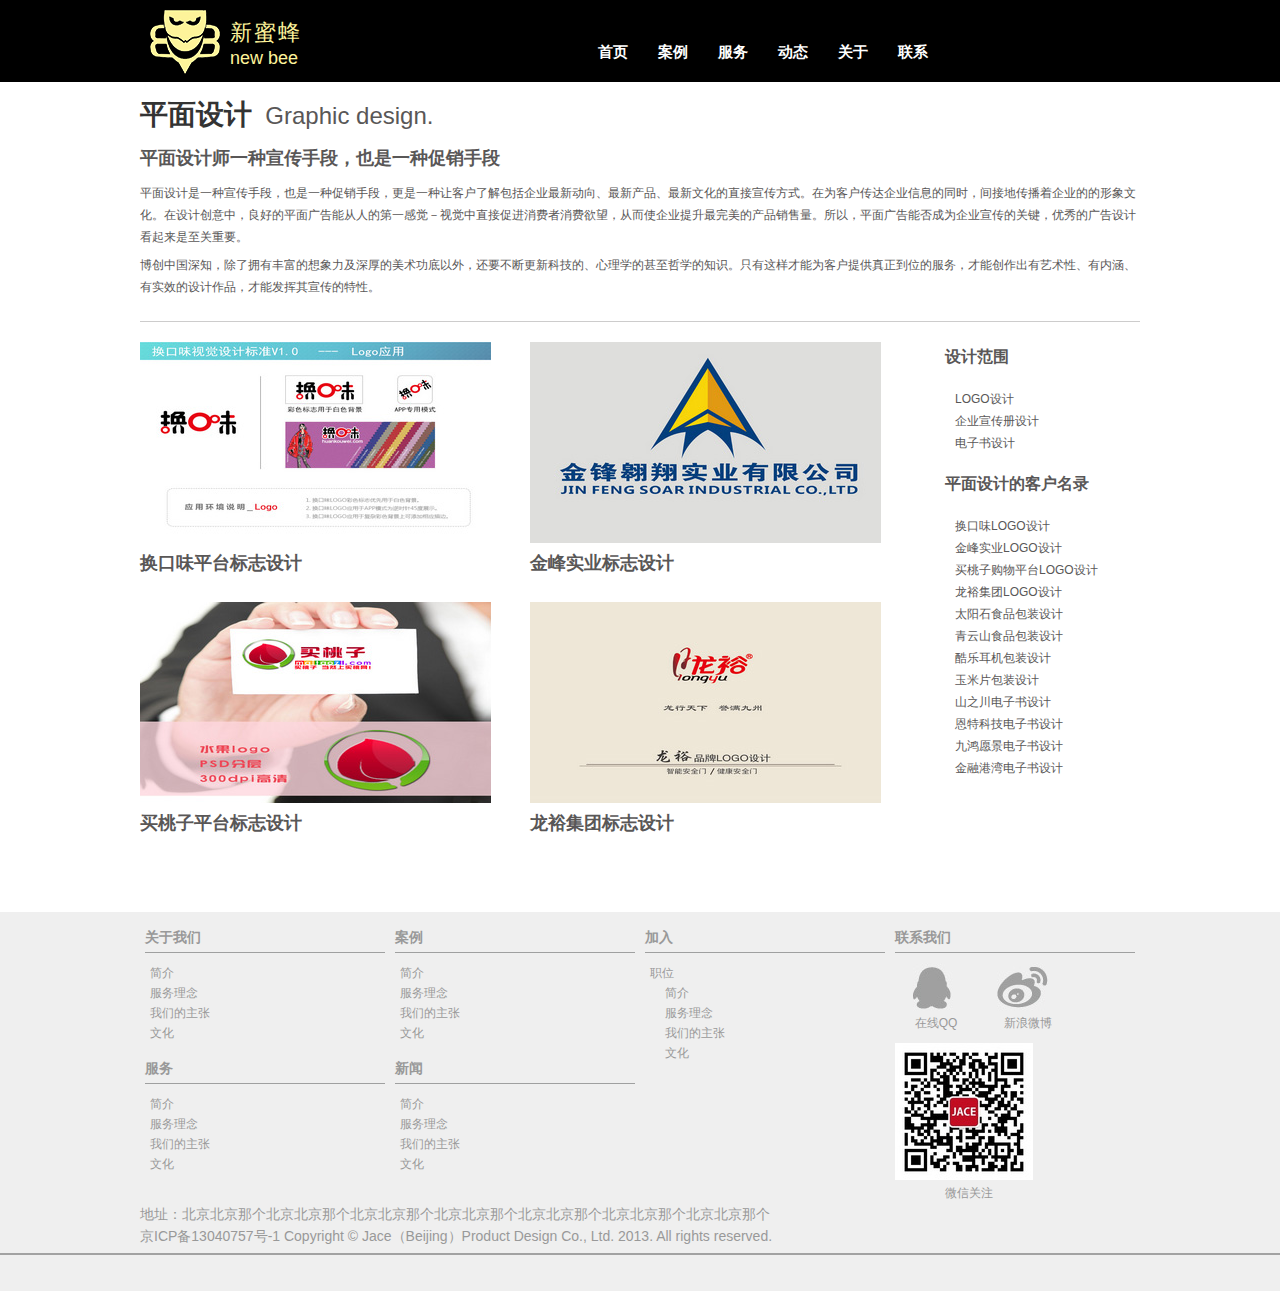
<file: graphicDesign.html>
<!DOCTYPE html PUBLIC "-//W3C//DTD XHTML 1.0 Transitional//EN" "http://www.w3.org/TR/xhtml1/DTD/xhtml1-transitional.dtd">
<html xmlns="http://www.w3.org/1999/xhtml">
<head>
<meta http-equiv="Content-Type" content="text/html; charset=utf-8" />
<title>平面设计</title>
<link rel="stylesheet" type="text/css" href="styles/common.css"/>
</head>

<body>
<div class="wrapper">
	<!-- 头部区域 -->
	<div class="headerWrapper">
    	<div class="c_headerWrap">
          <div class="header clearfix">
              <div class="logoWrap clearfix">
                  <img class="fl" src="images/logo.png" width="70" height="64" />
                  <div class="logoTitle">
                    <p class="chineTitle">新蜜蜂</p>
                    <p>new bee</p>
                  </div>
              </div>
              <div class="menuWrap">
                <ul class="menuList clearfix">
                    <li><a href="javascript:void(0);">首页</a></li>
                    <li><a href="javascript:void(0);">案例</a><p class="triangleIcon"></p></li>
                    <li><a href="javascript:void(0);">服务</a></li>
                    <li><a href="javascript:void(0);">动态</a></li>
                    <li><a href="javascript:void(0);">关于</a></li>
                    <li><a href="javascript:void(0);">联系</a></li>
                </ul>
              </div>
          </div>
        </div>
        <div class="secMenuWrapper">
        	<div class="secMenuWrap">
              <ul class="secMenuList clearfix">
              	  <li><span>我们的服务：</span></li>
                  <li class="current"><a href="javascript:void(0);">定制建站</a>|</li>
                  <li><a href="javascript:void(0);">定制服务</a>|</li>
                  <li><a href="javascript:void(0);">套餐建站</a>|</li>
                  <li><a href="javascript:void(0);">平面设计</a>|</li>
                  <li><a href="javascript:void(0);">联系我们</a>|</li>
              </ul>
            </div>
        </div>
    </div>
    <!-- 头部区域END -->
    <!-- 内容区域 -->
    <div class="containerWrapper">
    	<div class="container">
        	<div class="c_con">
                <!-- 标题 -->
                <div class="title">
                    <span class="bigSpan2">平面设计</span>
                    <span class="englishSpan">Graphic design.</span>
                </div>
                <!-- 标题END -->
                <div class="con_panel">
                    <p class="title">平面设计师一种宣传手段，也是一种促销手段</p>
                    <p>平面设计是一种宣传手段，也是一种促销手段，更是一种让客户了解包括企业最新动向、最新产品、最新文化的直接宣传方式。在为客户传达企业信息的同时，间接地传播着企业的的形象文化。在设计创意中，良好的平面广告能从人的第一感觉－视觉中直接促进消费者消费欲望，从而使企业提升最完美的产品销售量。所以，平面广告能否成为企业宣传的关键，优秀的广告设计看起来是至关重要。</p>
                    <p>博创中国深知，除了拥有丰富的想象力及深厚的美术功底以外，还要不断更新科技的、心理学的甚至哲学的知识。只有这样才能为客户提供真正到位的服务，才能创作出有艺术性、有内涵、有实效的设计作品，才能发挥其宣传的特性。</p>
                </div>
                <div class="designWrap clearfix">
                	<div class="designList">
                    	<ul>
                        	<li>
                            	<a href="javascript:void(0);">
                                	<img src="images/p_03.jpg" width="351" height="201" />
                                    <p>换口味平台标志设计</p>
                                </a>
                            </li>
                            <li>
                            	<a href="javascript:void(0);">
                                	<img src="images/p_02.jpg" width="351" height="201" />
                                    <p>金峰实业标志设计</p>
                                </a>
                            </li>
                            <li>
                            	<a href="javascript:void(0);">
                                	<img src="images/p_04.jpg" width="351" height="201" />
                                    <p>买桃子平台标志设计</p>
                                </a>
                            </li>
                            <li>
                            	<a href="javascript:void(0);">
                                	<img src="images/p_05.jpg" width="351" height="201" />
                                    <p>龙裕集团标志设计</p>
                                </a>
                            </li>
                        </ul>
                    </div>
                    <div class="design_msg">
                    	<p class="title">设计范围</p>
                        <ul>
                        	<li><a href="javascript:void(0);">LOGO设计</a></li>
                            <li><a href="javascript:void(0);">企业宣传册设计</a></li>
                            <li><a href="javascript:void(0);">电子书设计</a></li>
                        </ul>
                        <p class="title">平面设计的客户名录</p>
                        <ul>
                        	<li><a href="javascript:void(0);">换口味LOGO设计</a></li>
                            <li><a href="javascript:void(0);">金峰实业LOGO设计</a></li>
                            <li><a href="javascript:void(0);">买桃子购物平台LOGO设计</a></li>
                            <li><a href="javascript:void(0);">龙裕集团LOGO设计</a></li>
                            <li><a href="javascript:void(0);">太阳石食品包装设计</a></li>
                            <li><a href="javascript:void(0);">青云山食品包装设计</a></li>
                            <li><a href="javascript:void(0);">酷乐耳机包装设计</a></li>
                            <li><a href="javascript:void(0);">玉米片包装设计</a></li>
                            <li><a href="javascript:void(0);">山之川电子书设计</a></li>
                            <li><a href="javascript:void(0);">恩特科技电子书设计</a></li>
                            <li><a href="javascript:void(0);">九鸿愿景电子书设计</a></li>
                            <li><a href="javascript:void(0);">金融港湾电子书设计</a></li>
                        </ul>
                    </div>
                </div>
            </div>
        </div>
    </div>
    <!-- 内容区域END -->
    <!-- 底部区域 -->
    <div class="footerWrapper">
    	<div class="footer clearfix">
        	<div class="footList clearfix">
              <div class="foot_con">
                  <p class="title">关于我们</p>
                  <div class="footCon_list">
                      <a href="javascript:void(0);">简介</a>
                      <a href="javascript:void(0);">服务理念</a>
                      <a href="javascript:void(0);">我们的主张</a>
                      <a href="javascript:void(0);">文化</a>
                  </div>
              </div>
              <div class="foot_con">
                  <p class="title">案例</p>
                  <div class="footCon_list">
                      <a href="javascript:void(0);">简介</a>
                      <a href="javascript:void(0);">服务理念</a>
                      <a href="javascript:void(0);">我们的主张</a>
                      <a href="javascript:void(0);">文化</a>
                  </div>
              </div>
              <div class="foot_con">
                  <p class="title">服务</p>
                  <div class="footCon_list">
                      <a href="javascript:void(0);">简介</a>
                      <a href="javascript:void(0);">服务理念</a>
                      <a href="javascript:void(0);">我们的主张</a>
                      <a href="javascript:void(0);">文化</a>
                  </div>
              </div>
              <div class="foot_con">
                  <p class="title">新闻</p>
                  <div class="footCon_list">
                      <a href="javascript:void(0);">简介</a>
                      <a href="javascript:void(0);">服务理念</a>
                      <a href="javascript:void(0);">我们的主张</a>
                      <a href="javascript:void(0);">文化</a>
                  </div>
              </div>
          </div>
          <div class="footList clearfix">
          	<div class="foot_con join_con">
                <p class="title">加入</p>
                <div class="footCon_list">
                    <a class="titleCon" href="javascript:void(0);">职位</a>
                    <a href="javascript:void(0);">简介</a>
                    <a href="javascript:void(0);">服务理念</a>
                    <a href="javascript:void(0);">我们的主张</a>
                    <a href="javascript:void(0);">文化</a>
                </div>
            </div>
            <div class="foot_con">
              <p class="title">联系我们</p>
              <div class="footCon_list">
                  <a class="qqLink" href="javascript:void(0);">在线QQ</a>
                  <a class="weiboLink" href="javascript:void(0);">新浪微博</a>
                  <a class="weixinLink" href="javascript:void(0);">微信关注</a>
              </div>
          	</div>
          </div>
          
        </div>
        <div class="footer">
        	<p>地址：北京北京那个北京北京那个北京北京那个北京北京那个北京北京那个北京北京那个北京北京那个</p>
            <p>京ICP备13040757号-1 Copyright © Jace（Beijing）Product Design Co., Ltd. 2013. All rights reserved.</p>
        </div>
        <hr />
    </div>
    <!-- 底部区域END -->
</div>
</body>
</html>
</file>
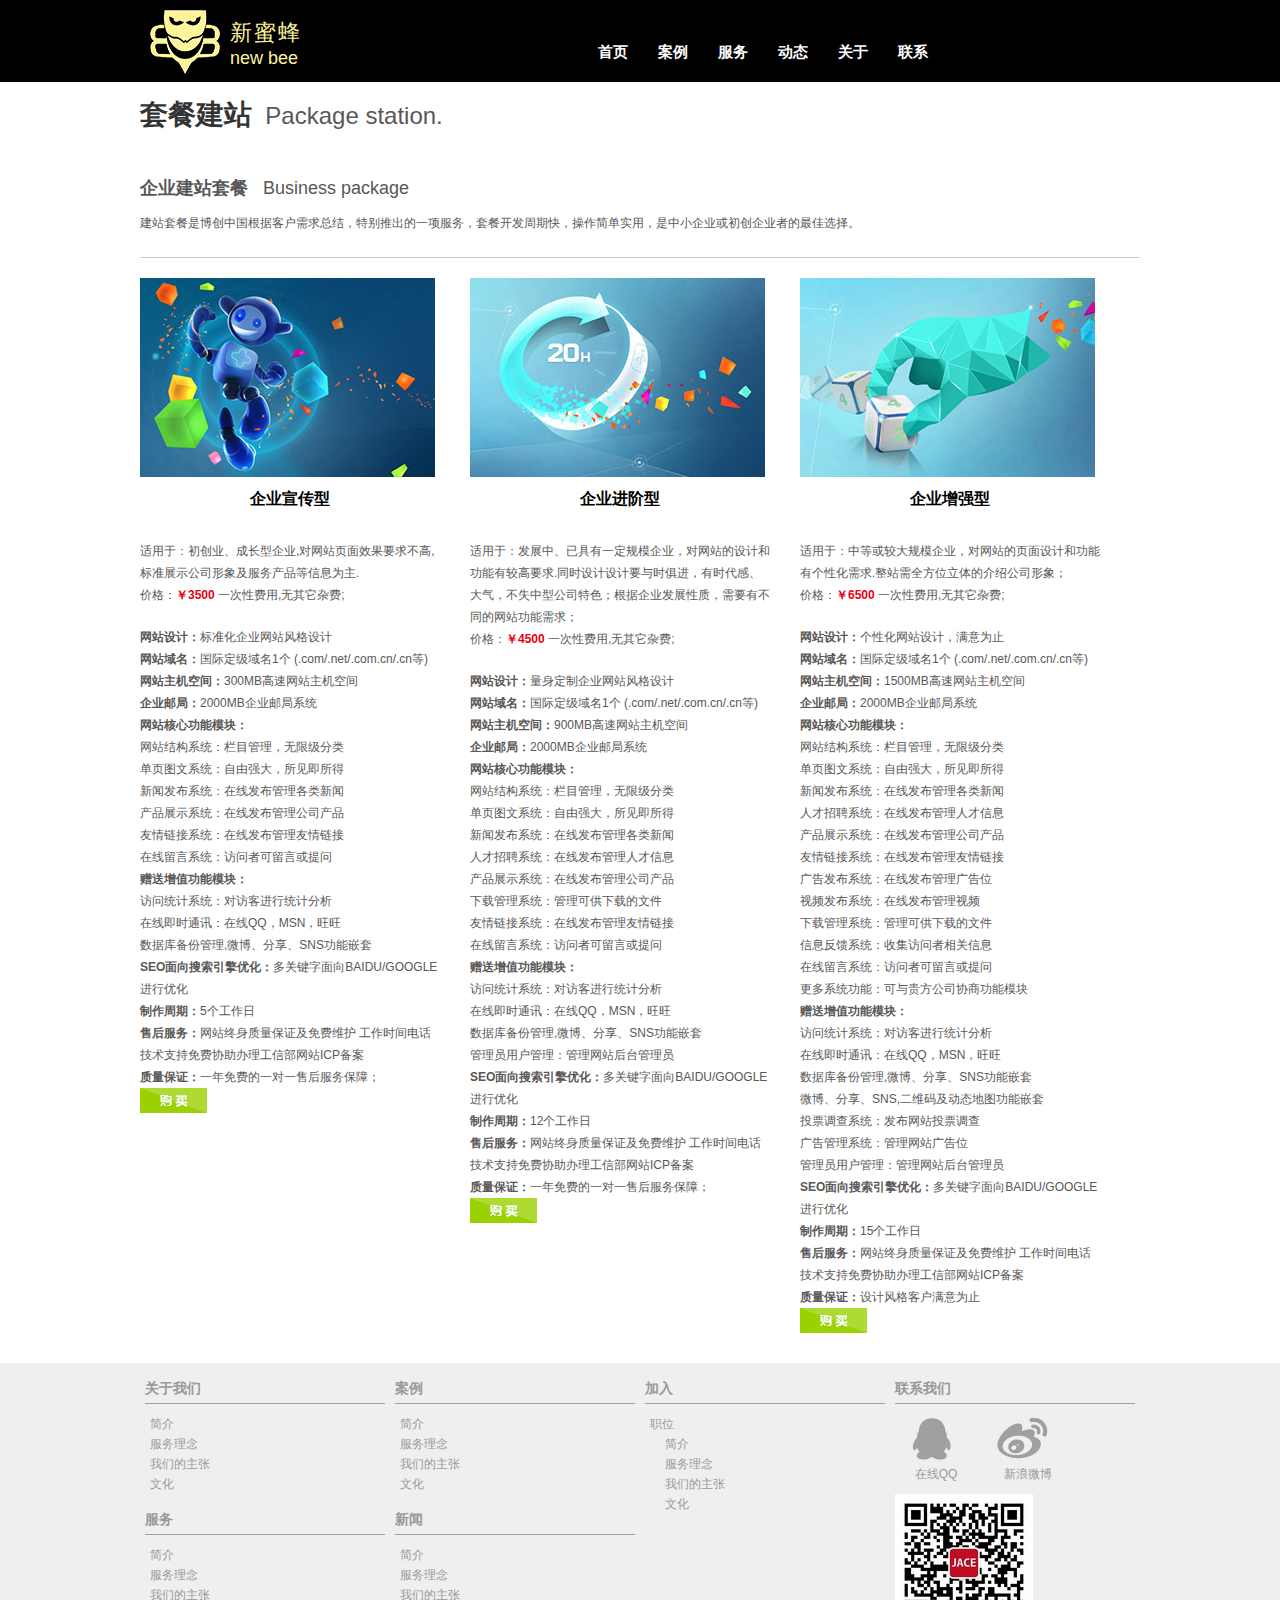
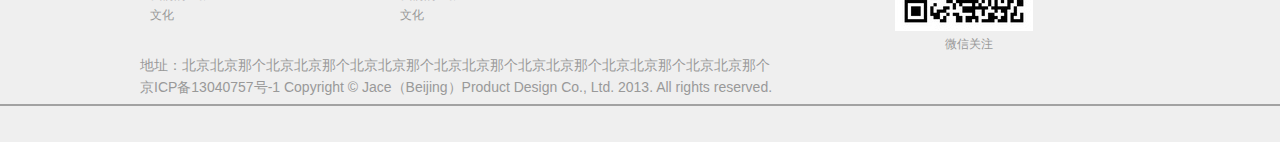
<file: package.html>
<!DOCTYPE html PUBLIC "-//W3C//DTD XHTML 1.0 Transitional//EN" "http://www.w3.org/TR/xhtml1/DTD/xhtml1-transitional.dtd">
<html xmlns="http://www.w3.org/1999/xhtml">
<head>
<meta http-equiv="Content-Type" content="text/html; charset=utf-8" />
<title>套餐建站</title>
<link rel="stylesheet" type="text/css" href="styles/common.css"/>
</head>

<body>
<div class="wrapper">
	<!-- 头部区域 -->
	<div class="headerWrapper">
    	<div class="c_headerWrap">
          <div class="header clearfix">
              <div class="logoWrap clearfix">
                  <img class="fl" src="images/logo.png" width="70" height="64" />
                  <div class="logoTitle">
                    <p class="chineTitle">新蜜蜂</p>
                    <p>new bee</p>
                  </div>
              </div>
              <div class="menuWrap">
                <ul class="menuList clearfix">
                    <li><a href="javascript:void(0);">首页</a></li>
                    <li><a href="javascript:void(0);">案例</a><p class="triangleIcon"></p></li>
                    <li><a href="javascript:void(0);">服务</a></li>
                    <li><a href="javascript:void(0);">动态</a></li>
                    <li><a href="javascript:void(0);">关于</a></li>
                    <li><a href="javascript:void(0);">联系</a></li>
                </ul>
              </div>
          </div>
        </div>
        <div class="secMenuWrapper">
        	<div class="secMenuWrap">
              <ul class="secMenuList clearfix">
              	  <li><span>我们的服务：</span></li>
                  <li class="current"><a href="javascript:void(0);">定制建站</a>|</li>
                  <li><a href="javascript:void(0);">定制服务</a>|</li>
                  <li><a href="javascript:void(0);">套餐建站</a>|</li>
                  <li><a href="javascript:void(0);">平面设计</a>|</li>
                  <li><a href="javascript:void(0);">联系我们</a>|</li>
              </ul>
            </div>
        </div>
    </div>
    <!-- 头部区域END -->
    <!-- 内容区域 -->
    <div class="containerWrapper">
    	<div class="container">
        	<div class="c_con">
                <!-- 标题 -->
            	<div class="title">
                	<span class="bigSpan2">套餐建站</span>
                    <span class="englishSpan">Package station.</span>
                </div>
                <!-- 标题END -->
                <div class="con_panel bb_panel">
                    <p class="title">企业建站套餐 <span class="englishSpan">Business package</span></p>
                    <p>建站套餐是博创中国根据客户需求总结，特别推出的一项服务，套餐开发周期快，操作简单实用，是中小企业或初创企业者的最佳选择。</p>
               </div>
               <div class="col_wrap clearfix">
                    <div class="col_bd">
                    	<div class="colImg">
                        	<img src="images/packge_01.jpg" width="295" height="199" />
                        </div>
                        <p class="title">企业宣传型</p>
                        <p>适用于：初创业、成长型企业,对网站页面效果要求不高,标准展示公司形象及服务产品等信息为主.</p>
                        <p class="mb20">价格：<span class="redSpan boldSpan">￥3500</span> 一次性费用,无其它杂费;</p>
                        <p><span class="boldSpan">网站设计：</span>标准化企业网站风格设计</p>
                        <p><span class="boldSpan">网站域名：</span>国际定级域名1个

(.com/.net/.com.cn/.cn等)</p>
						<p><span class="boldSpan">网站主机空间：</span>300MB高速网站主机空间</p>
						<p><span class="boldSpan">企业邮局：</span>2000MB企业邮局系统</p>
						<p><span class="boldSpan">网站核心功能模块：</span></p>
                        <p>网站结构系统：栏目管理，无限级分类</p>
                        <p>单页图文系统：自由强大，所见即所得</p>
                        <p>新闻发布系统：在线发布管理各类新闻</p>
                        <p>产品展示系统：在线发布管理公司产品</p>
                        <p>友情链接系统：在线发布管理友情链接</p>
                        <p>在线留言系统：访问者可留言或提问</p>
                        <p><span class="boldSpan">赠送增值功能模块：</span></p>
                        <p>访问统计系统：对访客进行统计分析</p>
                        <p>在线即时通讯：在线QQ，MSN，旺旺</p>
                        <p>数据库备份管理,微博、分享、SNS功能嵌套</p>
                        <p><span class="boldSpan">SEO面向搜索引擎优化：</span>多关键字面向BAIDU/GOOGLE进行优化</p>
                        <p><span class="boldSpan">制作周期：</span>5个工作日</p>
                        <p><span class="boldSpan">售后服务：</span>网站终身质量保证及免费维护 工作时间电话技术支持免费协助办理工信部网站ICP备案</p>
                        <p><span class="boldSpan">质量保证：</span>一年免费的一对一售后服务保障；</p>
                        <a class="buyBtn" href="javascript:void(0);"></a>
                    </div>
                    <div class="col_bd">
                    	<div class="colImg">
                        	<img src="images/packge_02.jpg" width="295" height="199" />
                        </div>
                        <p class="title">企业进阶型</p>
                        <p>适用于：发展中、已具有一定规模企业，对网站的设计和功能有较高要求.同时设计设计要与时俱进，有时代感、大气，不失中型公司特色；根据企业发展性质，需要有不同的网站功能需求；</p>
                        <p class="mb20">价格：<span class="redSpan boldSpan">￥4500</span> 一次性费用,无其它杂费;</p>
                        <p><span class="boldSpan">网站设计：</span>量身定制企业网站风格设计</p>
                        <p><span class="boldSpan">网站域名：</span>国际定级域名1个

(.com/.net/.com.cn/.cn等)</p>
						<p><span class="boldSpan">网站主机空间：</span>900MB高速网站主机空间</p>
						<p><span class="boldSpan">企业邮局：</span>2000MB企业邮局系统</p>
						<p><span class="boldSpan">网站核心功能模块：</span></p>
                        <p>网站结构系统：栏目管理，无限级分类</p>
                        <p>单页图文系统：自由强大，所见即所得</p>
                        <p>新闻发布系统：在线发布管理各类新闻</p>
                        <p>人才招聘系统：在线发布管理人才信息</p>
                        <p>产品展示系统：在线发布管理公司产品</p>
                        <p>下载管理系统：管理可供下载的文件</p>
                        <p>友情链接系统：在线发布管理友情链接</p>
                        <p>在线留言系统：访问者可留言或提问</p>
                        <p><span class="boldSpan">赠送增值功能模块：</span></p>
                        <p>访问统计系统：对访客进行统计分析</p>
                        <p>在线即时通讯：在线QQ，MSN，旺旺</p>
                        <p>数据库备份管理,微博、分享、SNS功能嵌套</p>
                        <p>管理员用户管理：管理网站后台管理员</p>
                        <p><span class="boldSpan">SEO面向搜索引擎优化：</span>多关键字面向BAIDU/GOOGLE进行优化</p>
                        <p><span class="boldSpan">制作周期：</span>12个工作日</p>
                        <p><span class="boldSpan">售后服务：</span>网站终身质量保证及免费维护 工作时间电话技术支持免费协助办理工信部网站ICP备案</p>
                        <p><span class="boldSpan">质量保证：</span>一年免费的一对一售后服务保障；</p>
                        <a class="buyBtn" href="javascript:void(0);"></a>
                    </div>
                    <div class="col_bd">
                    	<div class="colImg">
                        	<img src="images/packge_03.jpg" width="295" height="199" />
                        </div>
                        <p class="title">企业增强型</p>
                        <p>适用于：中等或较大规模企业，对网站的页面设计和功能有个性化需求.整站需全方位立体的介绍公司形象；</p>
                        <p class="mb20">价格：<span class="redSpan boldSpan">￥6500</span> 一次性费用,无其它杂费;</p>
                        <p><span class="boldSpan">网站设计：</span>个性化网站设计，满意为止</p>
                        <p><span class="boldSpan">网站域名：</span>国际定级域名1个

(.com/.net/.com.cn/.cn等)</p>
						<p><span class="boldSpan">网站主机空间：</span>1500MB高速网站主机空间</p>
						<p><span class="boldSpan">企业邮局：</span>2000MB企业邮局系统</p>
						<p><span class="boldSpan">网站核心功能模块：</span></p>
                        <p>网站结构系统：栏目管理，无限级分类</p>
                        <p>单页图文系统：自由强大，所见即所得</p>
                        <p>新闻发布系统：在线发布管理各类新闻</p>
                        <p>人才招聘系统：在线发布管理人才信息</p>
                        <p>产品展示系统：在线发布管理公司产品</p>
                        <p>友情链接系统：在线发布管理友情链接</p>
                        <p>广告发布系统：在线发布管理广告位</p>
                        <p>视频发布系统：在线发布管理视频</p>
                        <p>下载管理系统：管理可供下载的文件</p>
                        <p>信息反馈系统：收集访问者相关信息</p>
                        <p>在线留言系统：访问者可留言或提问</p>
                        <p>更多系统功能：可与贵方公司协商功能模块</p>
                        <p><span class="boldSpan">赠送增值功能模块：</span></p>
                        <p>访问统计系统：对访客进行统计分析</p>
                        <p>在线即时通讯：在线QQ，MSN，旺旺</p>
                        <p>数据库备份管理,微博、分享、SNS功能嵌套</p>
                        <p>微博、分享、SNS,二维码及动态地图功能嵌套</p>
                        <p>投票调查系统：发布网站投票调查</p>
                        <p>广告管理系统：管理网站广告位</p>
                        <p>管理员用户管理：管理网站后台管理员</p>
                        <p><span class="boldSpan">SEO面向搜索引擎优化：</span>多关键字面向BAIDU/GOOGLE进行优化</p>
                        <p><span class="boldSpan">制作周期：</span>15个工作日</p>
                        <p><span class="boldSpan">售后服务：</span>网站终身质量保证及免费维护 工作时间电话技术支持免费协助办理工信部网站ICP备案</p>
                        <p><span class="boldSpan">质量保证：</span>设计风格客户满意为止</p>
                        <a class="buyBtn" href="javascript:void(0);"></a>
                    </div>
               </div>
            </div>
        </div>
    </div>
    <!-- 内容区域END -->
    <!-- 底部区域 -->
    <div class="footerWrapper">
    	<div class="footer clearfix">
        	<div class="footList clearfix">
              <div class="foot_con">
                  <p class="title">关于我们</p>
                  <div class="footCon_list">
                      <a href="javascript:void(0);">简介</a>
                      <a href="javascript:void(0);">服务理念</a>
                      <a href="javascript:void(0);">我们的主张</a>
                      <a href="javascript:void(0);">文化</a>
                  </div>
              </div>
              <div class="foot_con">
                  <p class="title">案例</p>
                  <div class="footCon_list">
                      <a href="javascript:void(0);">简介</a>
                      <a href="javascript:void(0);">服务理念</a>
                      <a href="javascript:void(0);">我们的主张</a>
                      <a href="javascript:void(0);">文化</a>
                  </div>
              </div>
              <div class="foot_con">
                  <p class="title">服务</p>
                  <div class="footCon_list">
                      <a href="javascript:void(0);">简介</a>
                      <a href="javascript:void(0);">服务理念</a>
                      <a href="javascript:void(0);">我们的主张</a>
                      <a href="javascript:void(0);">文化</a>
                  </div>
              </div>
              <div class="foot_con">
                  <p class="title">新闻</p>
                  <div class="footCon_list">
                      <a href="javascript:void(0);">简介</a>
                      <a href="javascript:void(0);">服务理念</a>
                      <a href="javascript:void(0);">我们的主张</a>
                      <a href="javascript:void(0);">文化</a>
                  </div>
              </div>
          </div>
          <div class="footList clearfix">
          	<div class="foot_con join_con">
                <p class="title">加入</p>
                <div class="footCon_list">
                    <a class="titleCon" href="javascript:void(0);">职位</a>
                    <a href="javascript:void(0);">简介</a>
                    <a href="javascript:void(0);">服务理念</a>
                    <a href="javascript:void(0);">我们的主张</a>
                    <a href="javascript:void(0);">文化</a>
                </div>
            </div>
            <div class="foot_con">
              <p class="title">联系我们</p>
              <div class="footCon_list">
                  <a class="qqLink" href="javascript:void(0);">在线QQ</a>
                  <a class="weiboLink" href="javascript:void(0);">新浪微博</a>
                  <a class="weixinLink" href="javascript:void(0);">微信关注</a>
              </div>
          	</div>
          </div>
          
        </div>
        <div class="footer">
        	<p>地址：北京北京那个北京北京那个北京北京那个北京北京那个北京北京那个北京北京那个北京北京那个</p>
            <p>京ICP备13040757号-1 Copyright © Jace（Beijing）Product Design Co., Ltd. 2013. All rights reserved.</p>
        </div>
        <hr />
    </div>
    <!-- 底部区域END -->
</div>
</body>
</html>
</file>
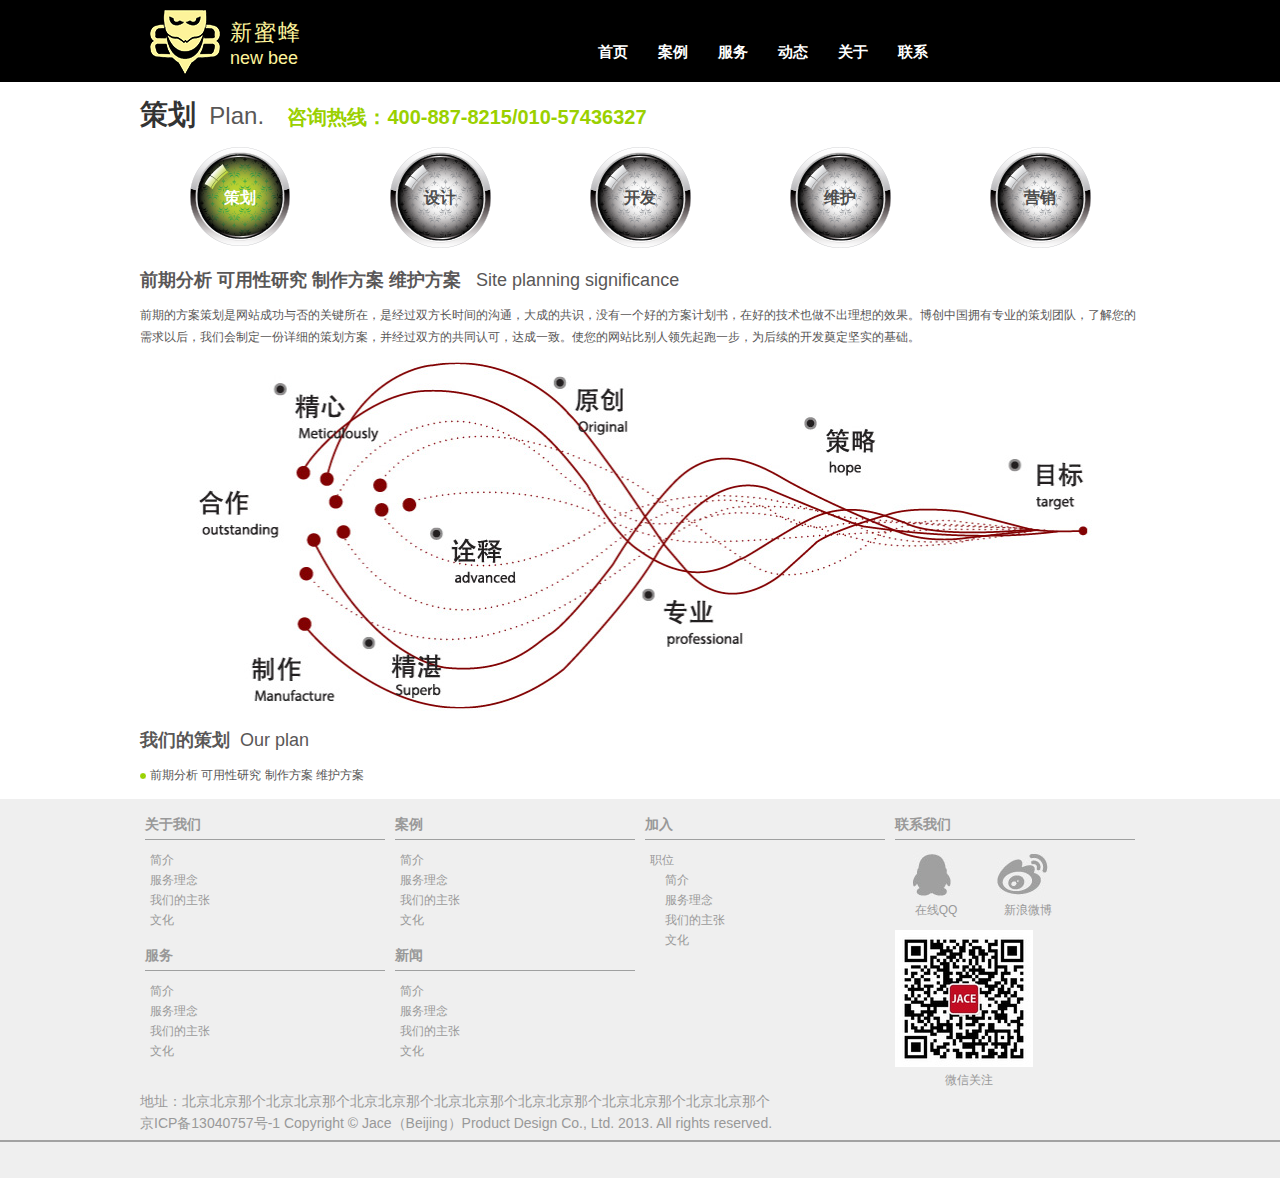
<file: plan.html>
<!DOCTYPE html PUBLIC "-//W3C//DTD XHTML 1.0 Transitional//EN" "http://www.w3.org/TR/xhtml1/DTD/xhtml1-transitional.dtd">
<html xmlns="http://www.w3.org/1999/xhtml">
<head>
<meta http-equiv="Content-Type" content="text/html; charset=utf-8" />
<title>策划</title>
<link rel="stylesheet" type="text/css" href="styles/common.css"/>
</head>

<body>
<div class="wrapper">
	<!-- 头部区域 -->
	<div class="headerWrapper">
    	<div class="c_headerWrap">
          <div class="header clearfix">
              <div class="logoWrap clearfix">
                  <img class="fl" src="images/logo.png" width="70" height="64" />
                  <div class="logoTitle">
                    <p class="chineTitle">新蜜蜂</p>
                    <p>new bee</p>
                  </div>
              </div>
              <div class="menuWrap">
                <ul class="menuList clearfix">
                    <li><a href="javascript:void(0);">首页</a></li>
                    <li><a href="javascript:void(0);">案例</a><p class="triangleIcon"></p></li>
                    <li><a href="javascript:void(0);">服务</a></li>
                    <li><a href="javascript:void(0);">动态</a></li>
                    <li><a href="javascript:void(0);">关于</a></li>
                    <li><a href="javascript:void(0);">联系</a></li>
                </ul>
              </div>
          </div>
        </div>
        <div class="secMenuWrapper">
        	<div class="secMenuWrap">
              <ul class="secMenuList clearfix">
              	  <li><span>我们的服务：</span></li>
                  <li class="current"><a href="javascript:void(0);">定制建站</a>|</li>
                  <li><a href="javascript:void(0);">定制服务</a>|</li>
                  <li><a href="javascript:void(0);">套餐建站</a>|</li>
                  <li><a href="javascript:void(0);">平面设计</a>|</li>
                  <li><a href="javascript:void(0);">联系我们</a>|</li>
              </ul>
            </div>
        </div>
    </div>
    <!-- 头部区域END -->
    <!-- 内容区域 -->
    <div class="containerWrapper">
    	<div class="container">
        	<div class="c_con">
                <!-- 标题 -->
            	<div class="title">
                	<span class="bigSpan2">策划</span>
                    <span class="englishSpan">Plan.</span>
                    <span class="tal">咨询热线：400-887-8215/010-57436327</span>
                </div>
                <!-- 标题END -->
                <div class="content clearfix">
                  <div class="flowWrap current">
                      <div class="title">策划</div>
                  </div>
                  <div class="flowWrap">
                      <div class="title">设计</div>
                  </div>
                  <div class="flowWrap">
                      <div class="title">开发</div>
                  </div>
                  <div class="flowWrap">
                      <div class="title">维护</div>
                  </div>
                  <div class="flowWrap">
                      <div class="title">营销</div>
                  </div>
              </div>
              <div class="con_panel">
              	<p class="title">前期分析 可用性研究 制作方案 维护方案 <span class="englishSpan">Site planning significance</span></p>
                <p>前期的方案策划是网站成功与否的关键所在，是经过双方长时间的沟通，大成的共识，没有一个好的方案计划书，在好的技术也做不出理想的效果。博创中国拥有专业的策划团队，了解您的需求以后，我们会制定一份详细的策划方案，并经过双方的共同认可，达成一致。使您的网站比别人领先起跑一步，为后续的开发奠定坚实的基础。</p>
              </div>
              <img src="images/p_01.jpg" width="1000" height="368" />
              <div class="con_panel">
              	<p class="title">我们的策划<span class="englishSpan">Our plan</span></p>
                <p class="greenIcon">前期分析 可用性研究 制作方案 维护方案 </p>
              </div>
            </div>
        </div>
    </div>
    <!-- 内容区域END -->
    <!-- 底部区域 -->
    <div class="footerWrapper">
    	<div class="footer clearfix">
        	<div class="footList clearfix">
              <div class="foot_con">
                  <p class="title">关于我们</p>
                  <div class="footCon_list">
                      <a href="javascript:void(0);">简介</a>
                      <a href="javascript:void(0);">服务理念</a>
                      <a href="javascript:void(0);">我们的主张</a>
                      <a href="javascript:void(0);">文化</a>
                  </div>
              </div>
              <div class="foot_con">
                  <p class="title">案例</p>
                  <div class="footCon_list">
                      <a href="javascript:void(0);">简介</a>
                      <a href="javascript:void(0);">服务理念</a>
                      <a href="javascript:void(0);">我们的主张</a>
                      <a href="javascript:void(0);">文化</a>
                  </div>
              </div>
              <div class="foot_con">
                  <p class="title">服务</p>
                  <div class="footCon_list">
                      <a href="javascript:void(0);">简介</a>
                      <a href="javascript:void(0);">服务理念</a>
                      <a href="javascript:void(0);">我们的主张</a>
                      <a href="javascript:void(0);">文化</a>
                  </div>
              </div>
              <div class="foot_con">
                  <p class="title">新闻</p>
                  <div class="footCon_list">
                      <a href="javascript:void(0);">简介</a>
                      <a href="javascript:void(0);">服务理念</a>
                      <a href="javascript:void(0);">我们的主张</a>
                      <a href="javascript:void(0);">文化</a>
                  </div>
              </div>
          </div>
          <div class="footList clearfix">
          	<div class="foot_con join_con">
                <p class="title">加入</p>
                <div class="footCon_list">
                    <a class="titleCon" href="javascript:void(0);">职位</a>
                    <a href="javascript:void(0);">简介</a>
                    <a href="javascript:void(0);">服务理念</a>
                    <a href="javascript:void(0);">我们的主张</a>
                    <a href="javascript:void(0);">文化</a>
                </div>
            </div>
            <div class="foot_con">
              <p class="title">联系我们</p>
              <div class="footCon_list">
                  <a class="qqLink" href="javascript:void(0);">在线QQ</a>
                  <a class="weiboLink" href="javascript:void(0);">新浪微博</a>
                  <a class="weixinLink" href="javascript:void(0);">微信关注</a>
              </div>
          	</div>
          </div>
          
        </div>
        <div class="footer">
        	<p>地址：北京北京那个北京北京那个北京北京那个北京北京那个北京北京那个北京北京那个北京北京那个</p>
            <p>京ICP备13040757号-1 Copyright © Jace（Beijing）Product Design Co., Ltd. 2013. All rights reserved.</p>
        </div>
        <hr />
    </div>
    <!-- 底部区域END -->
</div>
</body>
</html>
</file>
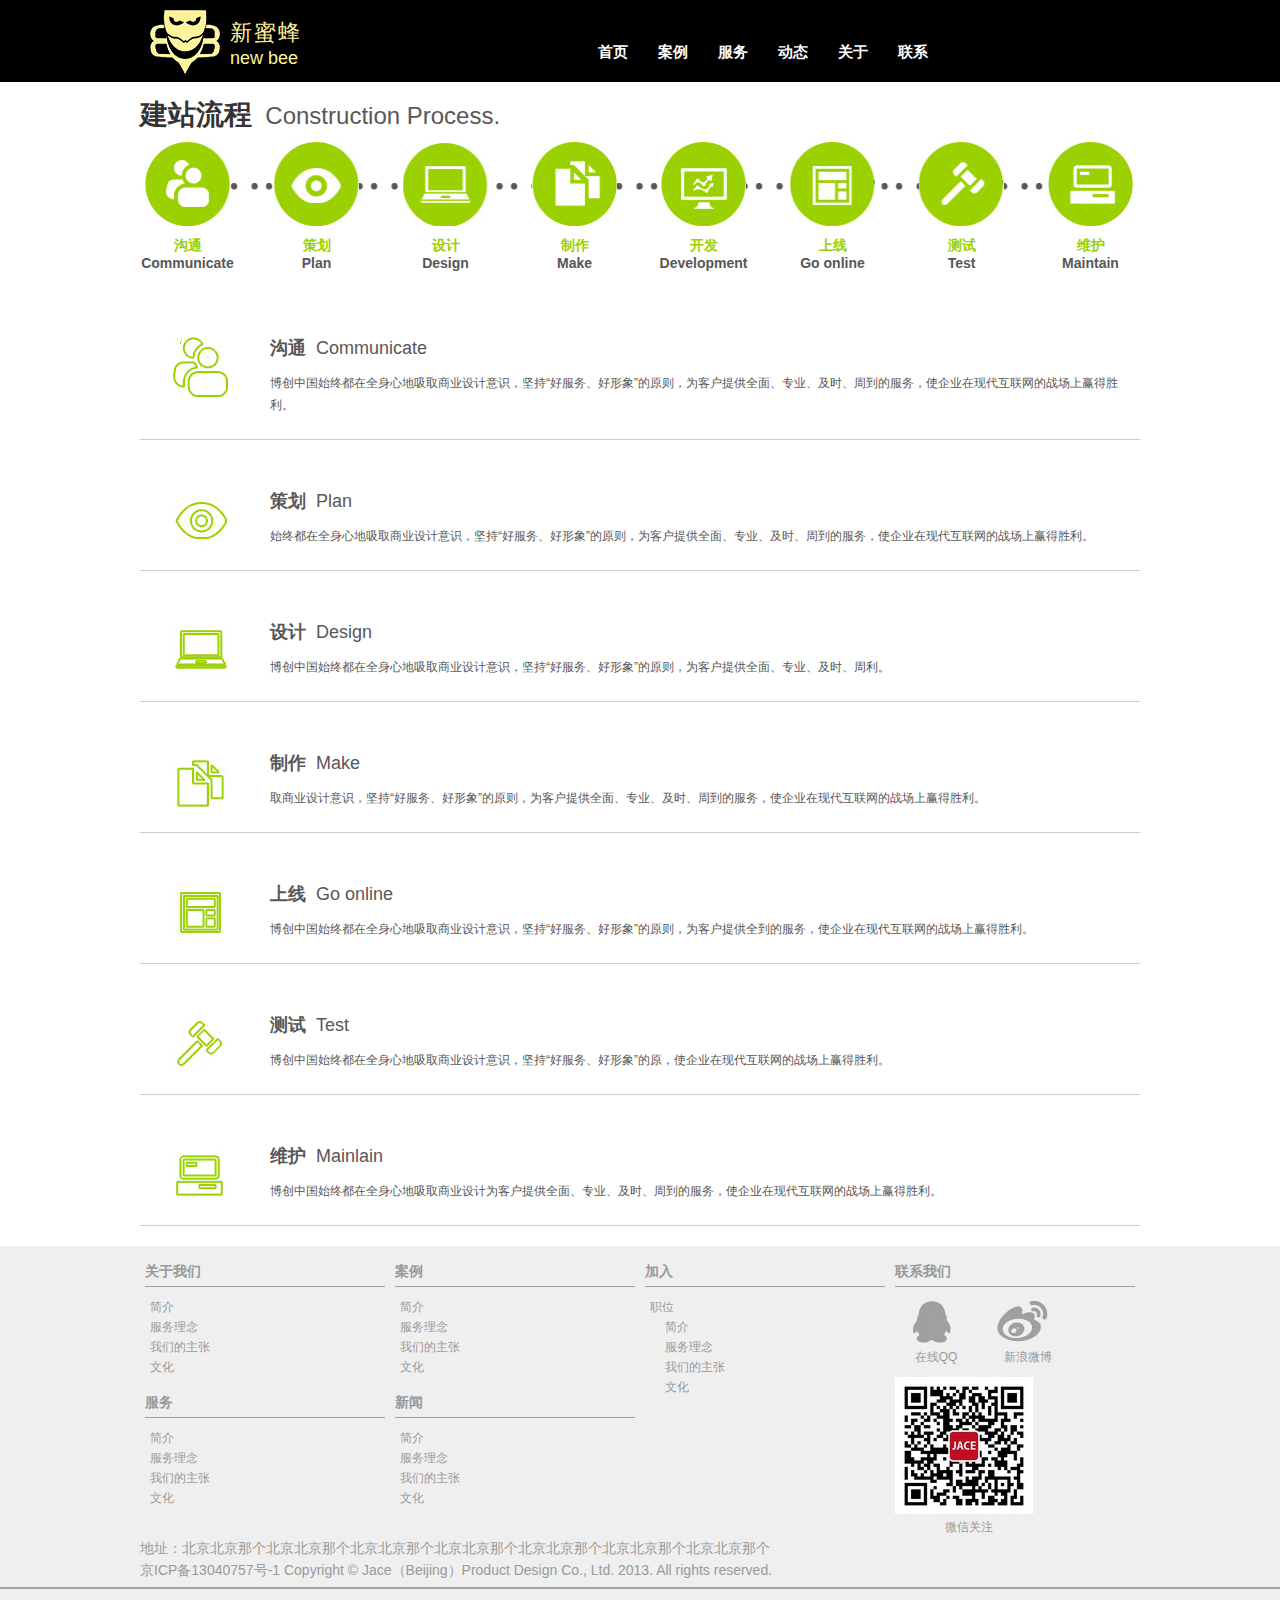
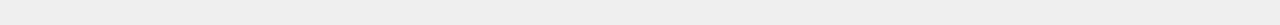
<file: process.html>
<!DOCTYPE html PUBLIC "-//W3C//DTD XHTML 1.0 Transitional//EN" "http://www.w3.org/TR/xhtml1/DTD/xhtml1-transitional.dtd">
<html xmlns="http://www.w3.org/1999/xhtml">
<head>
<meta http-equiv="Content-Type" content="text/html; charset=utf-8" />
<title>建站流程</title>
<link rel="stylesheet" type="text/css" href="styles/common.css"/>
</head>

<body>
<div class="wrapper">
	<!-- 头部区域 -->
	<div class="headerWrapper">
    	<div class="c_headerWrap">
          <div class="header clearfix">
              <div class="logoWrap clearfix">
                  <img class="fl" src="images/logo.png" width="70" height="64" />
                  <div class="logoTitle">
                    <p class="chineTitle">新蜜蜂</p>
                    <p>new bee</p>
                  </div>
              </div>
              <div class="menuWrap">
                <ul class="menuList clearfix">
                    <li><a href="javascript:void(0);">首页</a></li>
                    <li><a href="javascript:void(0);">案例</a><p class="triangleIcon"></p></li>
                    <li><a href="javascript:void(0);">服务</a></li>
                    <li><a href="javascript:void(0);">动态</a></li>
                    <li><a href="javascript:void(0);">关于</a></li>
                    <li><a href="javascript:void(0);">联系</a></li>
                </ul>
              </div>
          </div>
        </div>
        <div class="secMenuWrapper">
        	<div class="secMenuWrap">
              <ul class="secMenuList clearfix">
              	  <li><span>我们的服务：</span></li>
                  <li class="current"><a href="javascript:void(0);">定制建站</a>|</li>
                  <li><a href="javascript:void(0);">定制服务</a>|</li>
                  <li><a href="javascript:void(0);">套餐建站</a>|</li>
                  <li><a href="javascript:void(0);">平面设计</a>|</li>
                  <li><a href="javascript:void(0);">联系我们</a>|</li>
              </ul>
            </div>
        </div>
    </div>
    <!-- 头部区域END -->
    <!-- 内容区域 -->
    <div class="containerWrapper">
    	<div class="container">
        	<div class="c_con">
                <!-- 标题 -->
                <div class="title">
                    <span class="bigSpan2">建站流程</span>
                    <span class="englishSpan">Construction Process.</span>
                </div>
                <!-- 标题END -->
               <div class="flow_panel clearfix">
               	  <a href="#communicate">
                  	<img src="images/flow_01.jpg" width="85" height="84" />
                    <p class="title">沟通</p>
                    <p>Communicate</p>
                  </a>
                  <a href="#plan">
                  	<img src="images/flow_02.jpg" width="85" height="84" />
                    <p class="title">策划</p>
                    <p>Plan</p>
                  </a>
                   <a href="#design">
                  	<img src="images/flow_03.jpg" width="85" height="84" />
                    <p class="title">设计</p>
                    <p>Design</p>
                  </a>
                   <a href="#make">
                  	<img src="images/flow_04.jpg" width="85" height="84" />
                    <p class="title">制作</p>
                    <p>Make</p>
                  </a>
                   <a href="javascript:void(0);">
                  	<img src="images/flow_05.jpg" width="85" height="84" />
                    <p class="title">开发</p>
                    <p>Development</p>
                  </a>
                   <a href="#goOnline">
                  	<img src="images/flow_06.jpg" width="85" height="84" />
                    <p class="title">上线</p>
                    <p>Go online</p>
                  </a>
                   <a href="#test">
                  	<img src="images/flow_07.jpg" width="85" height="84" />
                    <p class="title">测试</p>
                    <p>Test</p>
                  </a>
                  <a class="mr0" href="#mainlain">
                  	<img src="images/flow_08.jpg" width="85" height="84" />
                    <p class="title">维护</p>
                    <p>Maintain</p>
                  </a>
               </div>
               <div class="con_panel bb_panel mtb10" id="communicate">
               	<div class="clearfix">
               		<div class="flow_img"><img src="images/flow_item_01.jpg" width="55" height="60" /></div>
                    <div class="process_bd">
                        <p class="title">沟通<span class="englishSpan">Communicate</span></p>
                        <p>博创中国始终都在全身心地吸取商业设计意识，坚持“好服务、好形象”的原则，为客户提供全面、专业、及时、周到的服务，使企业在现代互联网的战场上赢得胜利。</p>
                    </div>
                 </div>
               </div>
               <div class="con_panel bb_panel mtb10" id="plan">
               	<div class="clearfix">
               		<div class="flow_img"><img src="images/flow_item_02.jpg" width="55" height="60" /></div>
                    <div class="process_bd">
                        <p class="title">策划<span class="englishSpan">Plan</span></p>
                        <p>始终都在全身心地吸取商业设计意识，坚持“好服务、好形象”的原则，为客户提供全面、专业、及时、周到的服务，使企业在现代互联网的战场上赢得胜利。</p>
                    </div>
                 </div>
               </div>
               <div class="con_panel bb_panel mtb10" id="design">
               	<div class="clearfix">
               		<div class="flow_img"><img src="images/flow_item_03.jpg" width="55" height="60" /></div>
                    <div class="process_bd">
                        <p class="title">设计<span class="englishSpan">Design</span></p>
                        <p>博创中国始终都在全身心地吸取商业设计意识，坚持“好服务、好形象”的原则，为客户提供全面、专业、及时、周利。</p>
                    </div>
                 </div>
               </div>
               <div class="con_panel bb_panel mtb10" id="make">
               	<div class="clearfix">
               		<div class="flow_img"><img src="images/flow_item_04.jpg" width="55" height="60" /></div>
                    <div class="process_bd">
                        <p class="title">制作<span class="englishSpan">Make</span></p>
                        <p>取商业设计意识，坚持“好服务、好形象”的原则，为客户提供全面、专业、及时、周到的服务，使企业在现代互联网的战场上赢得胜利。</p>
                    </div>
                 </div>
               </div>
               <div class="con_panel bb_panel mtb10" id="goOnline">
               	<div class="clearfix">
               		<div class="flow_img"><img src="images/flow_item_05.jpg" width="55" height="60" /></div>
                    <div class="process_bd">
                        <p class="title">上线<span class="englishSpan">Go online</span></p>
                        <p>博创中国始终都在全身心地吸取商业设计意识，坚持“好服务、好形象”的原则，为客户提供全到的服务，使企业在现代互联网的战场上赢得胜利。</p>
                    </div>
                 </div>
               </div>
               <div class="con_panel bb_panel mtb10" id="test">
               	<div class="clearfix">
               		<div class="flow_img"><img src="images/flow_item_06.jpg" width="55" height="60" /></div>
                    <div class="process_bd">
                        <p class="title">测试<span class="englishSpan">Test</span></p>
                        <p>博创中国始终都在全身心地吸取商业设计意识，坚持“好服务、好形象”的原，使企业在现代互联网的战场上赢得胜利。</p>
                    </div>
                 </div>
               </div>
               <div class="con_panel bb_panel mtb10" id="mainlain">
               	<div class="clearfix">
               		<div class="flow_img"><img src="images/flow_item_07.jpg" width="55" height="60" /></div>
                    <div class="process_bd">
                        <p class="title">维护<span class="englishSpan">Mainlain</span></p>
                        <p>博创中国始终都在全身心地吸取商业设计为客户提供全面、专业、及时、周到的服务，使企业在现代互联网的战场上赢得胜利。</p>
                    </div>
                 </div>
               </div>
               <!---->
            </div>
        </div>
    </div>
    <!-- 内容区域END -->
    <!-- 底部区域 -->
    <div class="footerWrapper">
    	<div class="footer clearfix">
        	<div class="footList clearfix">
              <div class="foot_con">
                  <p class="title">关于我们</p>
                  <div class="footCon_list">
                      <a href="javascript:void(0);">简介</a>
                      <a href="javascript:void(0);">服务理念</a>
                      <a href="javascript:void(0);">我们的主张</a>
                      <a href="javascript:void(0);">文化</a>
                  </div>
              </div>
              <div class="foot_con">
                  <p class="title">案例</p>
                  <div class="footCon_list">
                      <a href="javascript:void(0);">简介</a>
                      <a href="javascript:void(0);">服务理念</a>
                      <a href="javascript:void(0);">我们的主张</a>
                      <a href="javascript:void(0);">文化</a>
                  </div>
              </div>
              <div class="foot_con">
                  <p class="title">服务</p>
                  <div class="footCon_list">
                      <a href="javascript:void(0);">简介</a>
                      <a href="javascript:void(0);">服务理念</a>
                      <a href="javascript:void(0);">我们的主张</a>
                      <a href="javascript:void(0);">文化</a>
                  </div>
              </div>
              <div class="foot_con">
                  <p class="title">新闻</p>
                  <div class="footCon_list">
                      <a href="javascript:void(0);">简介</a>
                      <a href="javascript:void(0);">服务理念</a>
                      <a href="javascript:void(0);">我们的主张</a>
                      <a href="javascript:void(0);">文化</a>
                  </div>
              </div>
          </div>
          <div class="footList clearfix">
          	<div class="foot_con join_con">
                <p class="title">加入</p>
                <div class="footCon_list">
                    <a class="titleCon" href="javascript:void(0);">职位</a>
                    <a href="javascript:void(0);">简介</a>
                    <a href="javascript:void(0);">服务理念</a>
                    <a href="javascript:void(0);">我们的主张</a>
                    <a href="javascript:void(0);">文化</a>
                </div>
            </div>
            <div class="foot_con">
              <p class="title">联系我们</p>
              <div class="footCon_list">
                  <a class="qqLink" href="javascript:void(0);">在线QQ</a>
                  <a class="weiboLink" href="javascript:void(0);">新浪微博</a>
                  <a class="weixinLink" href="javascript:void(0);">微信关注</a>
              </div>
          	</div>
          </div>
          
        </div>
        <div class="footer">
        	<p>地址：北京北京那个北京北京那个北京北京那个北京北京那个北京北京那个北京北京那个北京北京那个</p>
            <p>京ICP备13040757号-1 Copyright © Jace（Beijing）Product Design Co., Ltd. 2013. All rights reserved.</p>
        </div>
        <hr />
    </div>
    <!-- 底部区域END -->
</div>
</body>
</html>
</file>
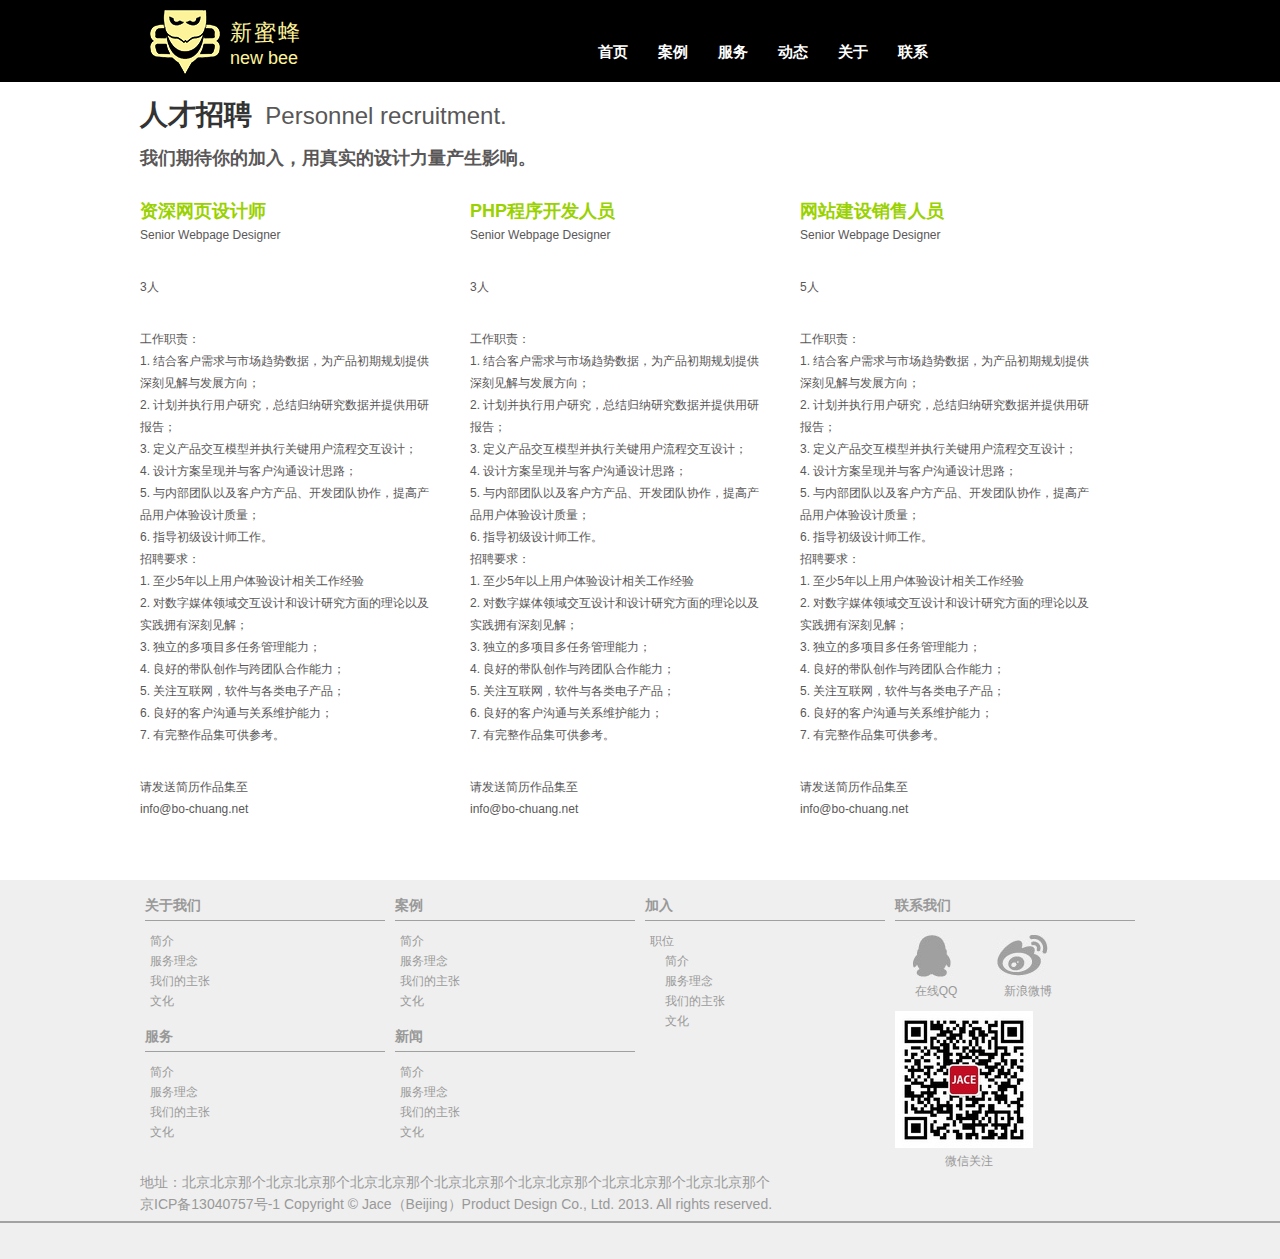
<file: recruitment.html>
<!DOCTYPE html PUBLIC "-//W3C//DTD XHTML 1.0 Transitional//EN" "http://www.w3.org/TR/xhtml1/DTD/xhtml1-transitional.dtd">
<html xmlns="http://www.w3.org/1999/xhtml">
<head>
<meta http-equiv="Content-Type" content="text/html; charset=utf-8" />
<title>人才招聘</title>
<link rel="stylesheet" type="text/css" href="styles/common.css"/>
</head>

<body>
<div class="wrapper">
	<!-- 头部区域 -->
	<div class="headerWrapper">
    	<div class="c_headerWrap">
          <div class="header clearfix">
              <div class="logoWrap clearfix">
                  <img class="fl" src="images/logo.png" width="70" height="64" />
                  <div class="logoTitle">
                    <p class="chineTitle">新蜜蜂</p>
                    <p>new bee</p>
                  </div>
              </div>
              <div class="menuWrap">
                <ul class="menuList clearfix">
                    <li><a href="javascript:void(0);">首页</a></li>
                    <li><a href="javascript:void(0);">案例</a><p class="triangleIcon"></p></li>
                    <li><a href="javascript:void(0);">服务</a></li>
                    <li><a href="javascript:void(0);">动态</a></li>
                    <li><a href="javascript:void(0);">关于</a></li>
                    <li><a href="javascript:void(0);">联系</a></li>
                </ul>
              </div>
          </div>
        </div>
        <div class="secMenuWrapper">
        	<div class="secMenuWrap">
              <ul class="secMenuList clearfix">
              	  <li><span>我们的服务：</span></li>
                  <li class="current"><a href="javascript:void(0);">定制建站</a>|</li>
                  <li><a href="javascript:void(0);">定制服务</a>|</li>
                  <li><a href="javascript:void(0);">套餐建站</a>|</li>
                  <li><a href="javascript:void(0);">平面设计</a>|</li>
                  <li><a href="javascript:void(0);">联系我们</a>|</li>
              </ul>
            </div>
        </div>
    </div>
    <!-- 头部区域END -->
    <!-- 内容区域 -->
    <div class="containerWrapper">
    	<div class="container">
        	<div class="c_con">
                <!-- 标题 -->
            	<div class="title">
                	<span class="bigSpan2">人才招聘</span>
                    <span class="englishSpan">Personnel recruitment.</span>
                </div>
                <!-- 标题END -->
                <div class="con_panel">
                    <p class="title">我们期待你的加入，用真实的设计力量产生影响。</p>
               </div>
               <div class="col_wrap clearfix">
                    <div class="col_bd">
                        <p class="jobTitle">资深网页设计师</p>
                        <p>Senior Webpage Designer</p>
                        <p class="mtb30">3人</p>
                        <p>工作职责：</p>
                        <p>1. 结合客户需求与市场趋势数据，为产品初期规划提供深刻见解与发展方向；</p>
                        <p>2. 计划并执行用户研究，总结归纳研究数据并提供用研报告；</p>
                        <p>3. 定义产品交互模型并执行关键用户流程交互设计；</p>
                        <p>4. 设计方案呈现并与客户沟通设计思路；</p>
                        <p>5. 与内部团队以及客户方产品、开发团队协作，提高产品用户体验设计质量；</p>
                        <p>6. 指导初级设计师工作。</p>
                        <p>招聘要求：</p>
                        <p>1. 至少5年以上用户体验设计相关工作经验</p>
                        <p>2. 对数字媒体领域交互设计和设计研究方面的理论以及实践拥有深刻见解；</p>
                        <p>3. 独立的多项目多任务管理能力；</p>
                        <p>4. 良好的带队创作与跨团队合作能力；</p>
                        <p>5. 关注互联网，软件与各类电子产品；</p>
                        <p>6. 良好的客户沟通与关系维护能力；</p>
                        <p>7. 有完整作品集可供参考。</p>
                        <div class="mtb30">
                            <p>请发送简历作品集至</p>
                            <p>info@bo-chuang.net</p>
                        </div>
                    </div>
                   <!----->
                   <div class="col_bd">
                        <p class="jobTitle">PHP程序开发人员</p>
                        <p>Senior Webpage Designer</p>
                        <p class="mtb30">3人</p>
                        <p>工作职责：</p>
                        <p>1. 结合客户需求与市场趋势数据，为产品初期规划提供深刻见解与发展方向；</p>
                        <p>2. 计划并执行用户研究，总结归纳研究数据并提供用研报告；</p>
                        <p>3. 定义产品交互模型并执行关键用户流程交互设计；</p>
                        <p>4. 设计方案呈现并与客户沟通设计思路；</p>
                        <p>5. 与内部团队以及客户方产品、开发团队协作，提高产品用户体验设计质量；</p>
                        <p>6. 指导初级设计师工作。</p>
                        <p>招聘要求：</p>
                        <p>1. 至少5年以上用户体验设计相关工作经验</p>
                        <p>2. 对数字媒体领域交互设计和设计研究方面的理论以及实践拥有深刻见解；</p>
                        <p>3. 独立的多项目多任务管理能力；</p>
                        <p>4. 良好的带队创作与跨团队合作能力；</p>
                        <p>5. 关注互联网，软件与各类电子产品；</p>
                        <p>6. 良好的客户沟通与关系维护能力；</p>
                        <p>7. 有完整作品集可供参考。</p>
                        <div class="mtb30">
                            <p>请发送简历作品集至</p>
                            <p>info@bo-chuang.net</p>
                        </div>
                    </div>
                   <!----->
                   <div class="col_bd">
                        <p class="jobTitle">网站建设销售人员</p>
                        <p>Senior Webpage Designer</p>
                        <p class="mtb30">5人</p>
                        <p>工作职责：</p>
                        <p>1. 结合客户需求与市场趋势数据，为产品初期规划提供深刻见解与发展方向；</p>
                        <p>2. 计划并执行用户研究，总结归纳研究数据并提供用研报告；</p>
                        <p>3. 定义产品交互模型并执行关键用户流程交互设计；</p>
                        <p>4. 设计方案呈现并与客户沟通设计思路；</p>
                        <p>5. 与内部团队以及客户方产品、开发团队协作，提高产品用户体验设计质量；</p>
                        <p>6. 指导初级设计师工作。</p>
                        <p>招聘要求：</p>
                        <p>1. 至少5年以上用户体验设计相关工作经验</p>
                        <p>2. 对数字媒体领域交互设计和设计研究方面的理论以及实践拥有深刻见解；</p>
                        <p>3. 独立的多项目多任务管理能力；</p>
                        <p>4. 良好的带队创作与跨团队合作能力；</p>
                        <p>5. 关注互联网，软件与各类电子产品；</p>
                        <p>6. 良好的客户沟通与关系维护能力；</p>
                        <p>7. 有完整作品集可供参考。</p>
                        <div class="mtb30">
                            <p>请发送简历作品集至</p>
                            <p>info@bo-chuang.net</p>
                        </div>
                    </div>
                   <!----->
               </div>
            </div>
        </div>
    </div>
    <!-- 内容区域END -->
    <!-- 底部区域 -->
    <div class="footerWrapper">
    	<div class="footer clearfix">
        	<div class="footList clearfix">
              <div class="foot_con">
                  <p class="title">关于我们</p>
                  <div class="footCon_list">
                      <a href="javascript:void(0);">简介</a>
                      <a href="javascript:void(0);">服务理念</a>
                      <a href="javascript:void(0);">我们的主张</a>
                      <a href="javascript:void(0);">文化</a>
                  </div>
              </div>
              <div class="foot_con">
                  <p class="title">案例</p>
                  <div class="footCon_list">
                      <a href="javascript:void(0);">简介</a>
                      <a href="javascript:void(0);">服务理念</a>
                      <a href="javascript:void(0);">我们的主张</a>
                      <a href="javascript:void(0);">文化</a>
                  </div>
              </div>
              <div class="foot_con">
                  <p class="title">服务</p>
                  <div class="footCon_list">
                      <a href="javascript:void(0);">简介</a>
                      <a href="javascript:void(0);">服务理念</a>
                      <a href="javascript:void(0);">我们的主张</a>
                      <a href="javascript:void(0);">文化</a>
                  </div>
              </div>
              <div class="foot_con">
                  <p class="title">新闻</p>
                  <div class="footCon_list">
                      <a href="javascript:void(0);">简介</a>
                      <a href="javascript:void(0);">服务理念</a>
                      <a href="javascript:void(0);">我们的主张</a>
                      <a href="javascript:void(0);">文化</a>
                  </div>
              </div>
          </div>
          <div class="footList clearfix">
          	<div class="foot_con join_con">
                <p class="title">加入</p>
                <div class="footCon_list">
                    <a class="titleCon" href="javascript:void(0);">职位</a>
                    <a href="javascript:void(0);">简介</a>
                    <a href="javascript:void(0);">服务理念</a>
                    <a href="javascript:void(0);">我们的主张</a>
                    <a href="javascript:void(0);">文化</a>
                </div>
            </div>
            <div class="foot_con">
              <p class="title">联系我们</p>
              <div class="footCon_list">
                  <a class="qqLink" href="javascript:void(0);">在线QQ</a>
                  <a class="weiboLink" href="javascript:void(0);">新浪微博</a>
                  <a class="weixinLink" href="javascript:void(0);">微信关注</a>
              </div>
          	</div>
          </div>
          
        </div>
        <div class="footer">
        	<p>地址：北京北京那个北京北京那个北京北京那个北京北京那个北京北京那个北京北京那个北京北京那个</p>
            <p>京ICP备13040757号-1 Copyright © Jace（Beijing）Product Design Co., Ltd. 2013. All rights reserved.</p>
        </div>
        <hr />
    </div>
    <!-- 底部区域END -->
</div>
</body>
</html>
</file>
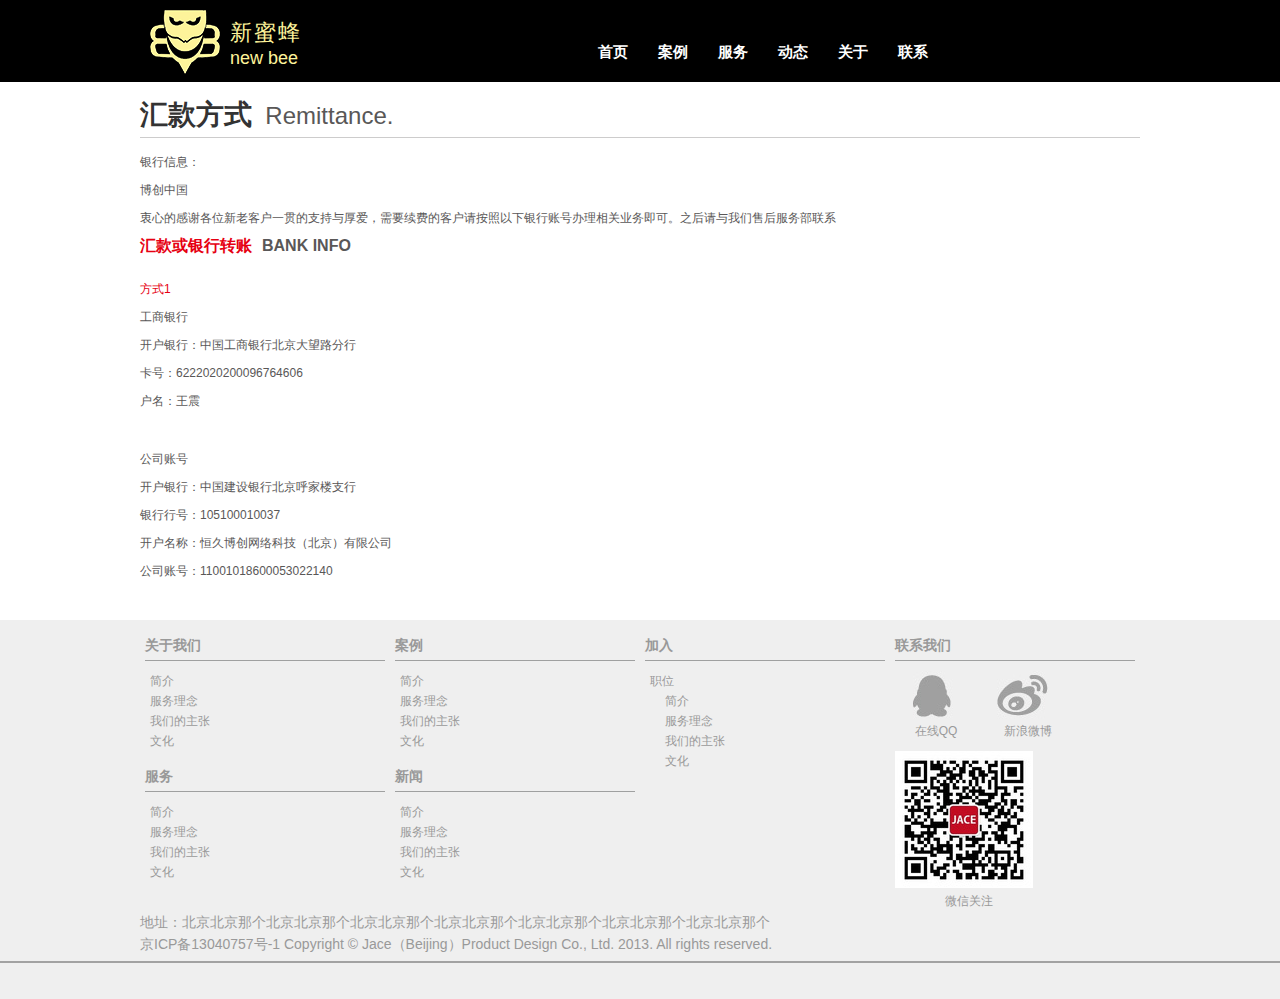
<file: remittance.html>
<!DOCTYPE html PUBLIC "-//W3C//DTD XHTML 1.0 Transitional//EN" "http://www.w3.org/TR/xhtml1/DTD/xhtml1-transitional.dtd">
<html xmlns="http://www.w3.org/1999/xhtml">
<head>
<meta http-equiv="Content-Type" content="text/html; charset=utf-8" />
<title>汇款方式</title>
<link rel="stylesheet" type="text/css" href="styles/common.css"/>
</head>

<body>
<div class="wrapper">
	<!-- 头部区域 -->
	<div class="headerWrapper">
    	<div class="c_headerWrap">
          <div class="header clearfix">
              <div class="logoWrap clearfix">
                  <img class="fl" src="images/logo.png" width="70" height="64" />
                  <div class="logoTitle">
                    <p class="chineTitle">新蜜蜂</p>
                    <p>new bee</p>
                  </div>
              </div>
              <div class="menuWrap">
                <ul class="menuList clearfix">
                    <li><a href="javascript:void(0);">首页</a></li>
                    <li><a href="javascript:void(0);">案例</a><p class="triangleIcon"></p></li>
                    <li><a href="javascript:void(0);">服务</a></li>
                    <li><a href="javascript:void(0);">动态</a></li>
                    <li><a href="javascript:void(0);">关于</a></li>
                    <li><a href="javascript:void(0);">联系</a></li>
                </ul>
              </div>
          </div>
        </div>
        <div class="secMenuWrapper">
        	<div class="secMenuWrap">
              <ul class="secMenuList clearfix">
              	  <li><span>我们的服务：</span></li>
                  <li class="current"><a href="javascript:void(0);">定制建站</a>|</li>
                  <li><a href="javascript:void(0);">定制服务</a>|</li>
                  <li><a href="javascript:void(0);">套餐建站</a>|</li>
                  <li><a href="javascript:void(0);">平面设计</a>|</li>
                  <li><a href="javascript:void(0);">联系我们</a>|</li>
              </ul>
            </div>
        </div>
    </div>
    <!-- 头部区域END -->
    <!-- 内容区域 -->
    <div class="containerWrapper">
    	<div class="container">
        	<div class="c_con">
                <!-- 标题 -->
                <div class="title">
                    <span class="bigSpan2">汇款方式</span>
                    <span class="englishSpan">Remittance.</span>
                </div>
                <!-- 标题END -->
               <div class="con_panel bt_panel">
               		<p>银行信息：</p>
                    <p>博创中国</p>
                    <p>衷心的感谢各位新老客户一贯的支持与厚爱，需要续费的客户请按照以下银行账号办理相关业务即可。之后请与我们售后服务部联系</p>
                    <p class="bankSpan ptb15"><span class="redSpan">汇款或银行转账</span><span>BANK INFO</span></p>
                    <div class="ptb15">
                    	<p class="redSpan">方式1</p>
                        <p>工商银行</p>
                        <p>开户银行：中国工商银行北京大望路分行</p>
                        <p>卡号：6222020200096764606</p>
                        <p>户名：王震</p>
                    </div>
                    <div class="ptb15">
                    	<p>公司账号</p>
                        <p>开户银行：中国建设银行北京呼家楼支行</p>
                        <p>银行行号：105100010037</p>
                        <p>开户名称：恒久博创网络科技（北京）有限公司</p>
                        <p>公司账号：11001018600053022140</p>
                    </div>
               </div>
            </div>
        </div>
    </div>
    <!-- 内容区域END -->
    <!-- 底部区域 -->
    <div class="footerWrapper">
    	<div class="footer clearfix">
        	<div class="footList clearfix">
              <div class="foot_con">
                  <p class="title">关于我们</p>
                  <div class="footCon_list">
                      <a href="javascript:void(0);">简介</a>
                      <a href="javascript:void(0);">服务理念</a>
                      <a href="javascript:void(0);">我们的主张</a>
                      <a href="javascript:void(0);">文化</a>
                  </div>
              </div>
              <div class="foot_con">
                  <p class="title">案例</p>
                  <div class="footCon_list">
                      <a href="javascript:void(0);">简介</a>
                      <a href="javascript:void(0);">服务理念</a>
                      <a href="javascript:void(0);">我们的主张</a>
                      <a href="javascript:void(0);">文化</a>
                  </div>
              </div>
              <div class="foot_con">
                  <p class="title">服务</p>
                  <div class="footCon_list">
                      <a href="javascript:void(0);">简介</a>
                      <a href="javascript:void(0);">服务理念</a>
                      <a href="javascript:void(0);">我们的主张</a>
                      <a href="javascript:void(0);">文化</a>
                  </div>
              </div>
              <div class="foot_con">
                  <p class="title">新闻</p>
                  <div class="footCon_list">
                      <a href="javascript:void(0);">简介</a>
                      <a href="javascript:void(0);">服务理念</a>
                      <a href="javascript:void(0);">我们的主张</a>
                      <a href="javascript:void(0);">文化</a>
                  </div>
              </div>
          </div>
          <div class="footList clearfix">
          	<div class="foot_con join_con">
                <p class="title">加入</p>
                <div class="footCon_list">
                    <a class="titleCon" href="javascript:void(0);">职位</a>
                    <a href="javascript:void(0);">简介</a>
                    <a href="javascript:void(0);">服务理念</a>
                    <a href="javascript:void(0);">我们的主张</a>
                    <a href="javascript:void(0);">文化</a>
                </div>
            </div>
            <div class="foot_con">
              <p class="title">联系我们</p>
              <div class="footCon_list">
                  <a class="qqLink" href="javascript:void(0);">在线QQ</a>
                  <a class="weiboLink" href="javascript:void(0);">新浪微博</a>
                  <a class="weixinLink" href="javascript:void(0);">微信关注</a>
              </div>
          	</div>
          </div>
          
        </div>
        <div class="footer">
        	<p>地址：北京北京那个北京北京那个北京北京那个北京北京那个北京北京那个北京北京那个北京北京那个</p>
            <p>京ICP备13040757号-1 Copyright © Jace（Beijing）Product Design Co., Ltd. 2013. All rights reserved.</p>
        </div>
        <hr />
    </div>
    <!-- 底部区域END -->
</div>
</body>
</html>
</file>
<file: styles/common.css>
﻿@charset "utf-8";
/* CSS Document */
body,p,form {
	margin: 0;
	padding: 0;
	font-family: "微软雅黑",Arial, Helvetica, sans-serif;
	font-size: 12px;
}

h3 {
	padding: 0;
	margin: 0;
}
img {
	border: 0 none;
}
ul,li {
	margin: 0;
	padding: 0;
	list-style: none;
}

a {
	text-decoration: none;
}

/* 清除浮动  */
.clearfix:after {
	visibility: hidden;
	display: block;
	font-size: 0;
	content: " ";
	clear: both;
	height: 0;
}
* html .clearfix { zoom: 1; } /* IE6 */
*:first-child+html .clearfix { zoom: 1; } /* IE7 */

.fl {
	float: left;
}

.fr {
	float: right;
}
.none {
	display: none;
}
/* 头部样式 */
.headerWrap {
	background: #000;	
}
.header {
	width: 1000px;
	height: 82px;
	margin: 0 auto;
	color: #fdf39a;
	background: #000;	
}
.logoWrap {
	float: left;
	width: 245px;
	padding: 10px 10px 0;	
	cursor:pointer;
}
.logoWrap .logoTitle {
	float: left;
	padding: 8px 10px;	
}
.logoWrap p {
	font-size: 18px;
}
.logoWrap p.chineTitle {
	letter-spacing: 2px;
	font-size: 22px;
}
.menuWrap {
	float: left;
	width: 735px;
	padding: 35px 0 5px 0;
	text-align: center;
	position:relative;
}
.menuList {
	width: 380px;
	margin: 0 auto;	
}
.menuList li {
	position: relative;
	float: left;
	padding: 8px 15px;
}
.menuList li a {
	font-weight: bold;
	font-size: 15px;
	color: #fff;		
}
.menuList p.triangleIcon {
	position: absolute;
	display: block;
	display:none;
	width: 19px;
	height: 5px;
	left: 18px;
	top: 48px;
	background: url(../images/triangle.jpg) no-repeat;
}
.secMenuWrapper {
	margin-top: 5px;
	background: #f0f0f0;
	display:none;
}
.secMenuWrap {
	width: 1000px;
	height: 33px;
	margin: 0 auto;
	background: #f0f0f0;	
}
.secMenuList li {
	float: left;
	font-size: 18px;
	line-height: 33px;	
}
.secMenuList li a {
	padding: 0 10px;
	color: #a5a6a6;	
}
.secMenuList li.current,
.secMenuList li.current a {
	color: #b10202;
}
/* 头部样式END */
/* 内容样式 */
.imgWrap {
	height: 418px;
}
.slideBox {
	position: relative;	
	height: 418px;
	overflow: hidden;
}
.slideBox .hd {
	position: absolute;
	width: 580px;
	bottom: 0;
	left: 50%;
	margin-left: -290px;
	z-index: 1000;
}
.slideBox .bd {
	position: relative;
	height: 100%;	
}
.slideBox .bd .margin1 {
	text-align: center;	
}
.slideBox .hd ul li {
	float: left;
	background: #fdfdfd;
	padding: 10px 10px 0 10px;	
	height: 60px;
}
.slideBox .hd li .imgPage1 {
	background: url(../images/marginPage1.jpg) no-repeat;	
}
.slideBox .hd li .imgPage2 {
	background: url(../images/marginPage2.jpg) no-repeat;	
}
.slideBox .hd li .imgPage3 {
	background: url(../images/marginPage3.jpg) no-repeat;	
}
.slideBox .hd li .imgPage4 {
	background: url(../images/marginPage4.jpg) no-repeat;	
}
.slideBox .hd li a {
	display: inline-block;
	width: 125px;
	height: 60px;
	background: url(../images/grayBg.png) no-repeat;
}
.slideBox .hd li.on a {
	background: none;	
}
.content {
	width: 1000px;
	margin: 10px auto;
	color: #333;
}
.adWrap {
	padding: 0 10px;	
}
.adWrap p{
	text-align:center;
}
.bigSpan {
	font-family: "黑体";
	font-size: 34px;
	font-weight: bold;
	letter-spacing: 2px;
}
.greenSpan {
	margin: 0 20px;
	font-family: "黑体";
	font-size: 22px;
	font-weight: bold;
	color: #89bb00;
}
p.ad {
	font-weight: bold;
	line-height: 65px;
	font-size: 16px;
	height:65px;
}
.flowWrap {
	float: left;
	width: 200px;
	text-align: center;	
}
.flowWrap .title {
	height: 102px;
	line-height: 102px;
	padding-bottom: 15px;
	color: #4d4d4d;
	font-size: 16px;
	font-weight: bold;
	background: url(../images/flowImg_2.png) center 0 no-repeat;	
}
.flowWrap.current .title {
	color: #fff;
	background: url(../images/flowImg.png) center 0 no-repeat;	
}
.flowWrap.current p {
	color: #9ad100;
}
.flowWrap p {
	text-align: left;
	padding-left: 70px;	
	font-weight: bold;
	line-height: 20px;
}
.bigSpan2 {
	margin-top:15px;
	line-height: 35px;
	font-size: 28px;
	font-weight: 900;
	font-family: "黑体";	
	color: #333;
}
.newProducts {
	padding: 10px 0;	
}
.newProductList li {
	float: left;
	width: 244px;
	height: 174px;
	margin-right: 8px;
	background: #ede3e2;	
}

.newProductList li a {
	padding-left: 20px;
	font-size: 14px;
	line-height: 30px;
	font-weight: bold;
	color: #333;
}
/* 图片轮播效果 */
.picScroll-left {
	position: relative;
	width: 1000px;
	height: 184px;
}
.picScroll-left .bd {
	position: relative;
	height: 100%;
	z-index: 0;
}
.picScroll-left .hd {
	position: absolute;
	display: none;
	width: 1000px;
	height: 15px;
	right: 5px;
	bottom: 10px;
	overflow: hidden;
	z-index: 1;
}
.picScroll-left .prev,
.picScroll-left .next {
	position: absolute;
	display: block;
	width: 27px;
	height: 27px;
	left: -27px;
	top: 0;
	background: url(../images/preIcon.jpg) no-repeat;
}
.picScroll-left .next {
	background: url(../images/nextIcon.jpg) no-repeat;;
	left: auto;
	right: -27px;
}
/* 图片轮播效果END */
/* 内容样式END */
/* 底部样式 */
.footerWrapper {
	background: #efefef;
	padding: 10px 0 30px;	
}
.footer {
	width: 1000px;
	margin: 0 auto;
	background: #efefef;	
}
.footerWrapper hr {
	color: #a2a2a2;
	border: 1px solid #A2A2A2;
}
.footList {
	float: left;
	width: 500px;
}
.foot_con {
	float: left;
	width: 240px;
	margin: 0 5px;
	color: #999;
}
.foot_con .title {
	line-height: 30px;
	font-weight: bold;
	border-bottom: 1px solid #9fa0a0;
}
.footCon_list {
	padding: 10px 0;
}
.footCon_list a {
	display: block;
	color: #999;
	padding: 0 5px;
	line-height: 20px;
}
.join_con .footCon_list a {
	padding-left: 20px;	
}
.join_con .footCon_list a.titleCon {
	padding-left: 5px;	
}
.footCon_list a.qqLink,
.footCon_list a.weiboLink {
	float: left;
	width: 52px;
	height: 20px;
	margin: 0 20px 0 10px;
	text-align: center;
	padding-top: 50px;
	background: url(../images/contactIcon_2.jpg) no-repeat;	
}
.footCon_list a.weiboLink {
	background: url(../images/contactIcon.jpg) no-repeat;	
}
.footCon_list a.weixinLink {
	float: left;
	width: 138px;
	height: 20px;
	padding-top: 140px;
	margin-top: 10px;
	text-align: center;
	background: url(../images/ewmIcon.jpg) no-repeat;	
}
.footer p {
	color: #999;
	line-height: 22px;	
}
/* 底部样式END */
/* 案例页面样式 */
.c_headerWrap {
	background: #000;	
}
.c_con {
	width: 1000px;
	margin: 0 auto;
	padding: 10px 0;
	color: #595757;
}
.c_con .title {
	padding: 5px 0;
}
.top_nav {
	height: 30px;
	line-height: 30px;
	background: url(../images/c_tbg.jpg) 0 center repeat-x;	
}
.top_nav .tn_con {
	width: 85px;
	margin: 0 auto;
	text-align: center;
	color: #c5c5c6;
	background: #fff;
}
.top_nav a {
	padding: 0 5px;
	color: #6d6e71;
}
.c_con .title .englishSpan {
	margin-left: 10px;
	color: #595757;
	font-size: 24px;
}
.conList li {
	float: left;
	width: 482px;
	height: 122px;
	overflow: hidden;
	padding: 20px 5px;
	color: #595757;
	line-height: 22px;
	border-bottom: 1px solid #808285;
}
.conList li .conImg {
	float: left;
	width: 152px;
}
.conList li .conMsg {
	float: left;
	width: 290px;
	padding-left: 30px;
}
.conMsg p {
	padding-bottom: 5px;
}
.conMsg .title a {
	font-size: 24px;
	font-weight: bold;
	color: #595757;
	line-height: 30px;
}
.mr14 {
	margin-right: 14px;
}
.pageWrapper {
	text-align: center;
	padding: 20px 0;
}
.pageWrapper a {
	padding: 3px 8px;
	margin: 0 10px;
	color: #fff;
	background: #707275;
}
.pageWrapper a.preBtn,
.pageWrapper a.nextBtn  {
	background: #fff;
	color: #707275;
}
.con_detail {
	border-top: 3px solid #8d8d8d;
}
.con_detail p {
	line-height: 22px;
	font-size: 14px;
	padding: 5px;
	color: #8d8d8d;
	letter-spacing: 2px;
}
.con_detail img {
	margin: 10px 0;
}
/* 案例页面样式END */
/* 最新签约 */
.conMsg p.time {
	font-size: 24px;
	color: #9ad100;
	font-weight: bold;
}
/* 最新签约END */
/* 策划样式 */
.c_con .title span.tal {
	margin-left: 20px;
	color: #9ad000;
	font-size: 20px;
	font-weight: bold;
}
.c_con .flowWrap .title {
	padding: 0;	
}
.con_panel p {
	line-height: 22px;
	padding: 3px 0;
}
.con_panel p.title {
	font-size: 18px;
	font-weight: bold;
	padding: 10px 0;
}
.con_panel p.title span.englishSpan {
	font-size: 18px;
	font-weight: normal;
}
.con_panel p.greenIcon {
	padding-left: 10px;
	background: url(../images/greenIcon.jpg) 0 12px no-repeat;
}
/* 策划样式END */
/* 服务流程 */
.c_con p.span_b14 {
	font-size: 14px;
	font-weight: bold;
}
.bb_panel {
	padding: 30px 0 20px;
	border-bottom: 1px solid #cdcccc;
}
.mtb30 {
	margin: 30px 0;
}
.mtb10 {
	margin: 10px 0;
}
.serviceTab td {
	padding: 8px 20px;
	font-size: 14px;
	font-weight: bold;
	color: #000;
}
.serviceTab tr.title td {
	font-size: 16px;
	color: #fff;
	background: #999;
}
.txtCenter {
	text-align: center;
}
.width130 {
	width: 130px;
}
/* 服务流程END */
/* 平面设计 */
.designWrap {
	border-top: 1px solid #cdcccc;
	margin: 20px 0;
	padding: 20px 0;
}
.designList {
	float: left;
	width: 795px;
}
.design_msg {
	float: left;
	width: 185px;
	padding: 0 10px;
}
.designList li {
	float: left;
	width: 360px;
	height: 240px;
	margin-right: 30px;
	padding-bottom: 20px;
}
.designList li a {
	display: inline-block;
}
.designList p {
	font-size: 18px;
	font-weight: bold;
	line-height: 40px;
	color: #595757;
}
.design_msg p.title {
	font-size: 16px;
	font-weight: bold;
}
.design_msg ul {
	padding: 15px 10px;
}
.design_msg li a {
	color: #595757;
	line-height: 22px;
}
/* 平面设计END */
/* 公司简介 */
.grSpan {
	text-align: right;
	color: #008000;
	font-size: 12px;
	line-height: 20px;
	font-weight: bold;
}
/* 公司简介END */
/* 套餐建站 */
.con_panel span.englishSpan {
	font-weight: normal;
}
.col_wrap {
	margin: 20px 0;
}
.col_bd {
	float: left;
	width: 300px;
	margin-right: 30px;
	line-height: 22px;
}
.col_bd .colImg {
	width: 295px;
	height: 200px;
	overflow: hidden;
}
.col_bd p.title {
	padding: 10px 0 30px;
	text-align: center;
	font-size: 16px;
	font-weight: bold;
	color: #000;
}
.mb20 {
	margin-bottom: 20px;
}
.redSpan {
	color: #e60012;
}
.boldSpan {
	font-weight: bold;
}
.col_bd .buyBtn {
	display: inline-block;
	width: 67px;
	height: 25px;
	text-align: center;
	line-height: 25px;
	background: url(../images/buyBtn.jpg) no-repeat;
}
/* 套餐建站END */
/* 建站流程 */
.flow_panel {
	padding: 5px 0 15px;
	background: url(../images/cbg.jpg) 0 45px repeat-x;
}
.flow_panel a {
	display: inline-block;
	float: left;
	width: 95px;
	margin-right: 34px;
	text-align: center;
}
.flow_panel a img {
	margin-bottom: 10px;
}
.flow_panel a p {
	text-align: center;
	font-weight: bold;
	font-size: 14px;
	line-height: 18px;
	color: #585657;
}
.flow_panel a p.title {
	padding: 0;
	color: #9bd101;
}
.mr0 {
	margin-right: 0 !important;
}
.con_panel .flow_img {
	float: left;
	width: 120px;
	padding-top: 10px;
	text-align: center;
}
.con_panel .process_bd {
	float: left;
	width: 860px;
	padding: 0 10px;
	line-height: 25px;
}
/* 建站流程END */
/* 汇款方式 */
.bt_panel {
	padding: 10px 0;
	border-top: 1px solid #CDCCCC;
}
.bankSpan {
	font-size: 16px;
	font-weight: bold;
}
.bankSpan span {
	margin-right: 10px;
}
.ptb15 {
	padding: 15px 0;
}
/* 汇款方式END */
/* 人才招聘 */
.jobTitle {
	line-height: 25px;
	font-size: 18px;
	font-weight: bold;
	color: #9ad100;
}
.con_panel .sub_left {
	float: left;
	width: 385px;
}
.con_panel .sub_right {
	float: left;
	width: 615px;
	display:none;
}
.frmItem {
	padding: 5px;
}
.frmItem .nideItem {
	float: left;
	width: 290px;
	margin-right: 10px;
}
.frmItem input {
	width: 280px;
	padding: 3px 5px;
	border: 1px solid #ccc;
}
.frmItem textarea {
	width: 600px;
	height: 80px;
	border: 1px solid #ccc;
}
.frmItem .mailSpan {
	color: #98cb00;
}
.frmItem a.submitBtn {
	float: right;
	font-weight: normal;
	padding: 5px 10px;
	background: #9acd04;
	border: 1px solid #ccc;
	color: #fff;
}
/* 人才招聘END */

/*后加样式 Start */
.menuList li.current{
	background-color:#A5A0A8;
	border-radius:6px;
}
.menuList li.current a{
	color:#000;
}
.menuWrap div.menuTarget{
	position:absolute;
	left:200px;
	width:0px;
	height:0px;
	border-left:5px solid transparent;
	border-right:5px solid transparent;
	border-top:0;
	border-bottom:10px solid yellow;
}

.footerWrapper .footer p{
	font-size:14px;
}
</file>
